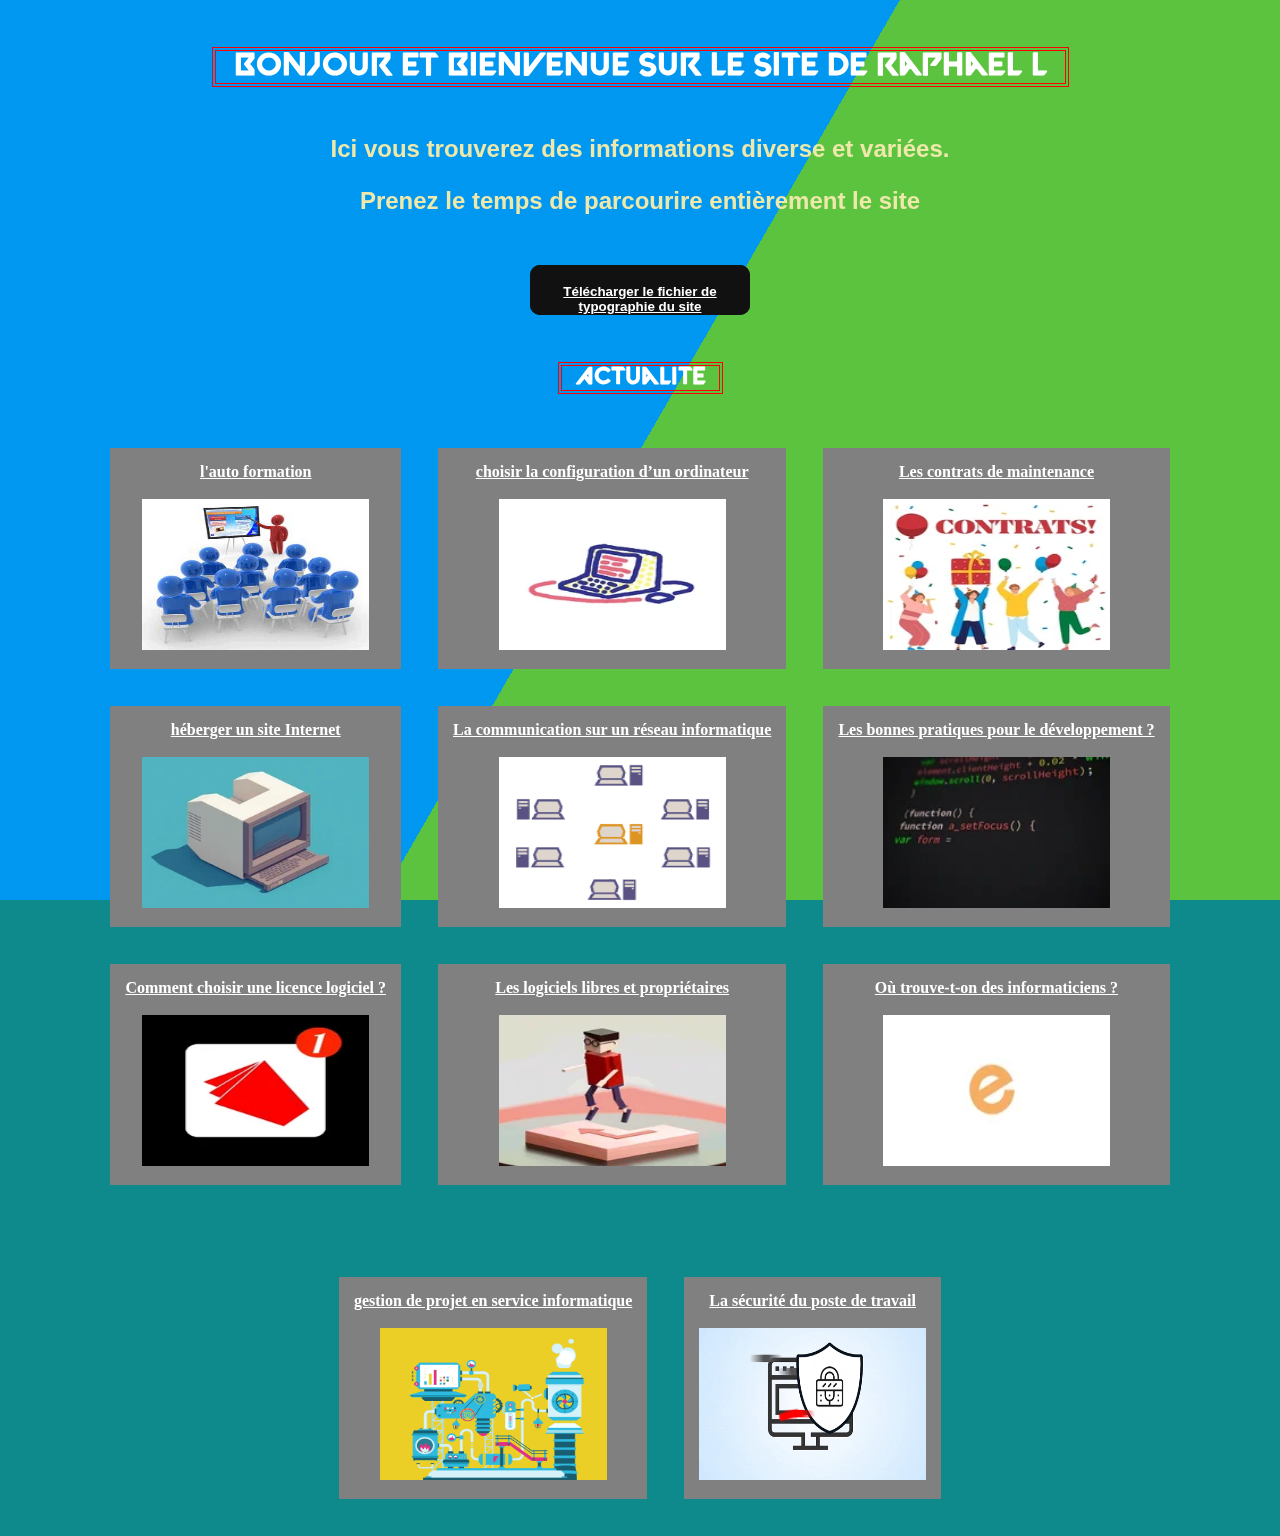
<file: index.html>
<!DOCTYPE html>
<html>
    <head>
        <meta charset="utf-8" />
        <link rel="stylesheet" href="article/css/style.css" />
        <title>BLOG Informatique BTS SIO</title>
    </head>
    <body>
        <div class="progress" style="width: 58.6783%;"></div>
        
        <h1 class="styletextevalorant"><span style="border: 4px double red;">&nbsp; Bonjour et bienvenue sur le site de Raphael L &nbsp; <br></span></h1>
 
    

    <h2><p>Ici vous trouverez des informations diverse et variées.</p>
        <p>Prenez le temps de parcourire entièrement le site </p>
       
      
  <!--bouton-->

  <w class="bouton">  <button class="glow-on-hover" type="button"><p><a href="./article/css/font/valorant/valorant (1).zip" download="valorant.zip"><h4 classe = "styletextevalorant"><k classe = "textebouton"> Télécharger le fichier de typographie du site </k></h4><a class="bouton" target="_blank"></a> </a></p></button>   </w>

 
  <!-- liste actu blog -->
       
  

 <h2 class="styletextevalorant"><span style="border: 4px double red;">&nbsp; Actualite &nbsp; <br></span></h2>


    <table class="textecases" cellpadding="15" cellspacing="10">
        <tr>
           <th> </div><a href="./article/pages/Auto formation.html" target="_blank">l'auto formation <br><br> <img class="imagecases" src="./img/autoformation.jpg" alt="Comment s’auto-former, ou comment réaliser une recherche efficace ?" /></a>  <div class="position"></div></th>
           <th> </div><a href="./article/pages/configuration d’un ordinateur.html" target="_blank">choisir la configuration d’un ordinateur <br><br> <img class="imagecases" src="./img/configuration d’un ordinateur.jpg" alt="Comment choisir la configuration d’un ordinateur ?" /></a>  <div class="position"></div></th>
           <th> </div><a href="./article/pages/Les contrats de maintenance.html" target="_blank">Les contrats de maintenance<br><br> <img class="imagecases" src="./img/Les contrats de maintenance.jpg" alt="Les contrats de maintenance" /></a>  <div class="position"></div></th>
        </tr>
        <tr>
          <th> </div><a href="./article/pages/Comment héberger un site Internet.html" target="_blank">héberger un site Internet<br><br> <img class="imagecases" src="./img/héberger des sites internet.png" alt="héberger un site Internet" /></a>  <div class="position"></div></th>
          <th> </div><a href="./article/pages/La communication sur un réseau informatique.html" target="_blank">La communication sur un réseau informatique<br><br> <img class="imagecases" src="./img/La communication sur un réseau informatique.gif" alt="Les bonnes pratiques pour le développement ?" /></a>  <div class="position"></div></th>
          <th> </div><a href="./article/pages/Les bonnes pratiques pour le développement.html" target="_blank">Les bonnes pratiques pour le développement ?<br><br> <img class="imagecases" src="./img/Les bonnes pratiques pour le développement.gif" alt="Les bonnes pratiques pour le développement" /></a>  <div class="position"></div></th>
        </tr>
        <tr>
          <th> </div><a href="./article/pages/Comment choisir une licence logiciel.html" target="_blank">Comment choisir une licence logiciel ?<br><br> <img class="imagecases" src="./img/choisir une licence logiciel.gif" alt="Comment choisir une licence logiciel ?" /></a>  <div class="position"></div></th> 
          <th> </div><a href="./article/pages/Les logiciels libres et propriétaires.html" target="_blank">Les logiciels libres et propriétaires<br><br> <img class="imagecases" src="./img/les logiciels libre et propriétaire.gif" alt="Les logiciels libres et propriétaires" /></a>  <div class="position"></div></th>          
          <th> </div><a href="./article/pages/Où trouve-t-on des informaticiens .html" target="_blank">Où trouve-t-on des informaticiens ?<br><br> <img class="imagecases" src="./img/Où trouve-t-on des informaticiens .gif" alt="Où trouve-t-on des informaticiens ?" /></a>  <div class="position"></div></th>
        </tr>
     </table>

     <table class="textecases" cellpadding="15" cellspacing="10">
     <g class="casecentrer"><tr>
      <th> </div><a href="./article/pages/Pourquoi faire de la gestion de projet dans un service informatique.hyml.html" target="_blank">gestion de projet en service informatique<br><br> <img class="imagecases" src="./img/gestion de projet.gif" alt="Pourquoi faire de la gestion de projet dans un service informatique ?" /></a>  <div class="position"></div></th>
      <th> </div><a href="./article/pages/La sécurité du poste de travail.html" target="_blank">La sécurité du poste de travail <br><br> <img class="imagecases" src="./img/La sécurité du poste de travail.gif" alt="La sécurité du poste de travail " /></a>  <div class="position"></div></th>
      </tr>
    </g>
      </table>







<!--background-->

     <div class="bg"></div>
     <div class="bg bg2"></div>
     <div class="bg bg3"></div>
     <div class="content">
     </div>







        </body>
</html>
</file>
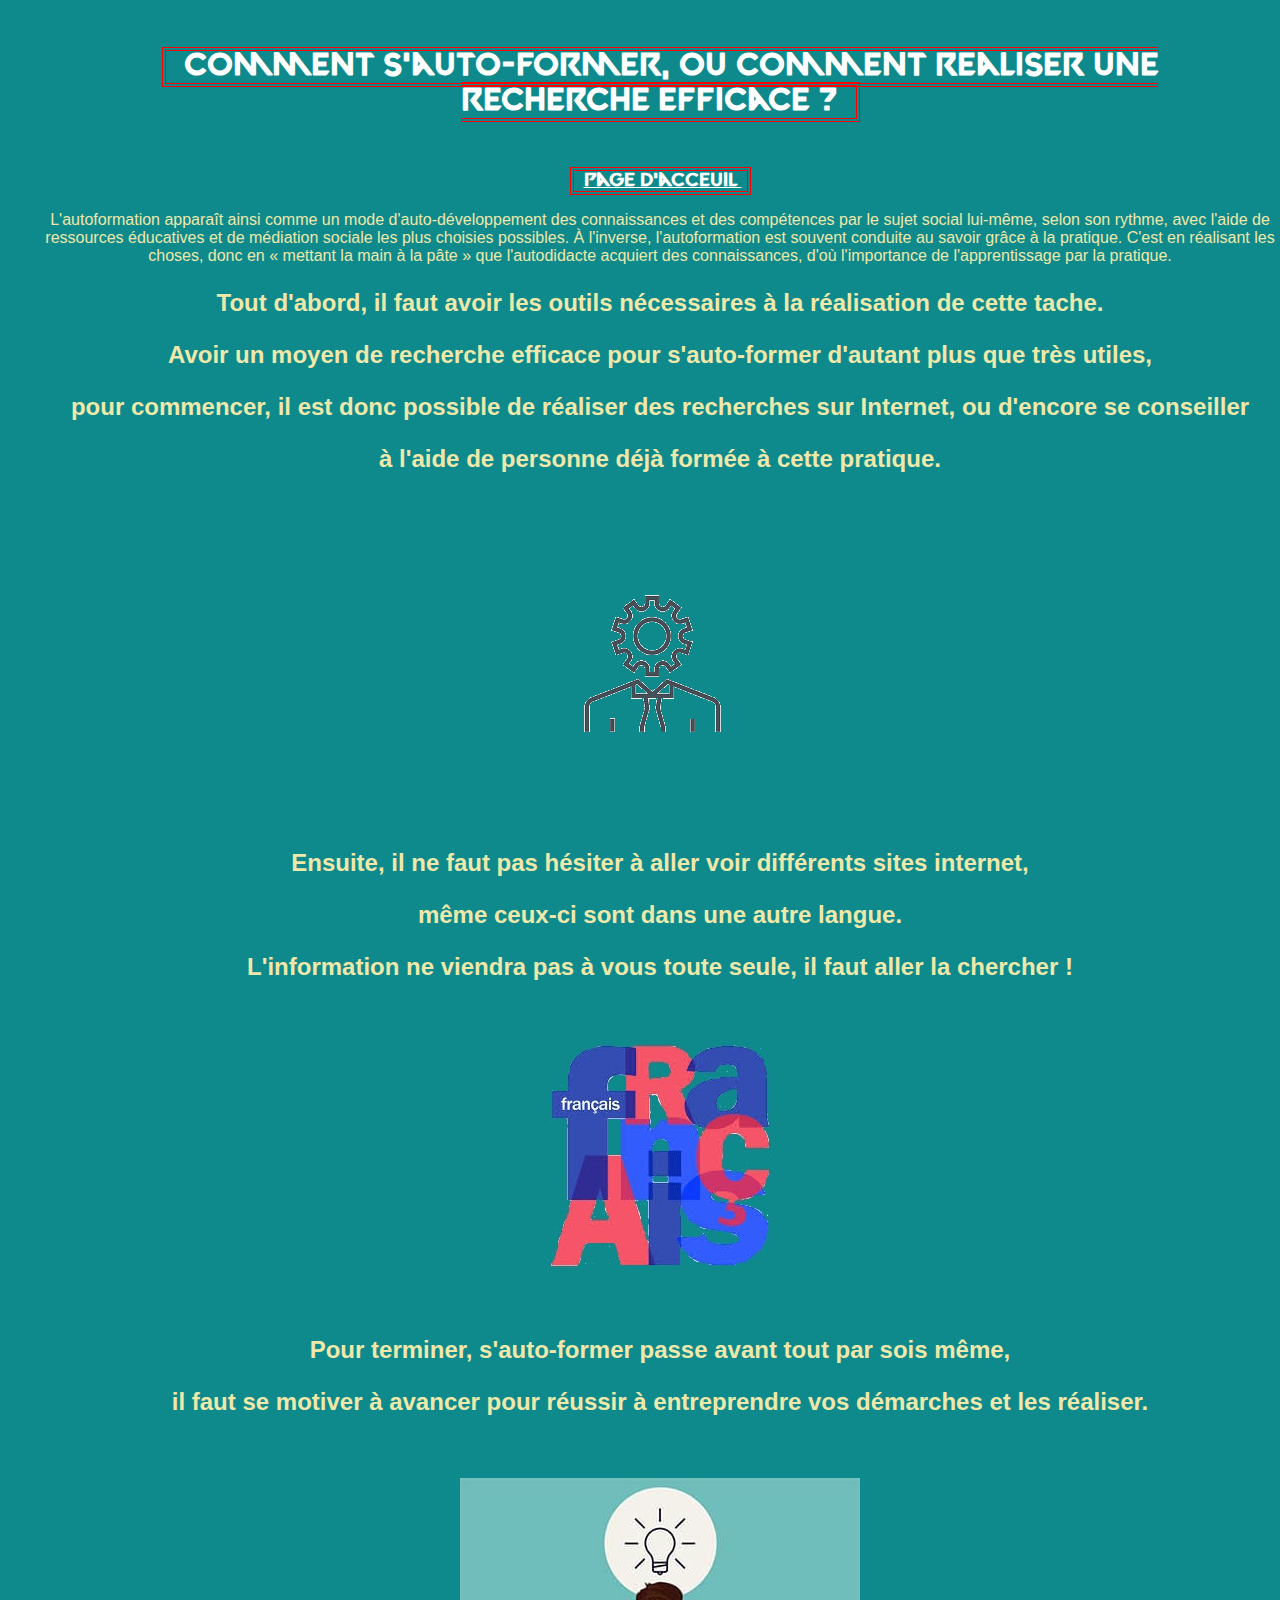
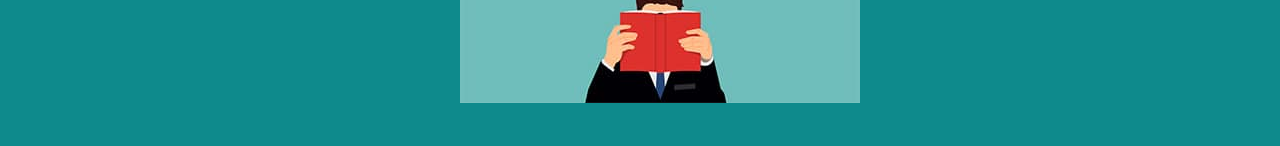
<file: article/pages/Auto formation.html>
<!DOCTYPE html>
<html lang="en">
<head>
    <meta charset="UTF-8">
    <meta http-equiv="X-UA-Compatible" content="IE=edge">
    <meta name="viewport" content="width=device-width, initial-scale=1.0">
    <link rel="stylesheet" href="../css/style.css"/>
    <title>Comment s’auto-former, ou comment réaliser une recherche efficace ?</title>
</head>
<body>
<ul class="background">

    

    <h1 class="styletextevalorant"><span style="border: 4px double red;">&nbsp; Comment s’auto-former, ou comment realiser une recherche efficace ? &nbsp; <br></span></h1>
    
    <h3 class="styletextevalorant"><span style="border: 4px double red;">&nbsp; <a href="../../index.html" target="_blank">page d'acceuil </a> &nbsp; <br></span></h3>


    <p><j class="courttexteformation">L'autoformation apparaît ainsi comme un mode d'auto-développement des connaissances et 
    des compétences par le sujet social lui-même,
    selon son rythme, avec l'aide de ressources éducatives et de médiation sociale les plus choisies possibles.
    À l'inverse, l'autoformation est souvent conduite au savoir grâce à la pratique. C'est en réalisant les choses,
    donc en « mettant la main à la pâte » que l'autodidacte acquiert des connaissances,
    d'où l'importance de l'apprentissage par la pratique.</j></p>



    <h2 class="texte_auto-formation"><p><j class="texteformation">Tout d'abord, il faut avoir les outils nécessaires à la réalisation de cette tache.</j></p>
        <p><j class="texteformation">Avoir un moyen de recherche efficace pour s'auto-former d'autant plus que très utiles, </j></p>
        <p><j class="texteformation">pour commencer, il est donc possible de réaliser des recherches sur Internet, ou d'encore se conseiller</j></p>
        <p><j class="texteformation">à l'aide de personne déjà formée à cette pratique.</j></p>

        <img class="autoformation" src="../../img/autoformation_image1.png" />

        <p><j class="texteformation">Ensuite, il ne faut pas hésiter à aller voir différents sites internet,</j></p>
        <p><j class="texteformation">même ceux-ci sont dans une autre langue.</j></p>
        <p><j class="texteformation">L'information ne viendra pas à vous toute seule, il faut aller la chercher !</j></p>

        <img class="autoformation" src="../../img/autoformation_image2.png" />

        <p><j class="texteformation">Pour terminer, s'auto-former passe avant tout par sois même,</j></p>
        <p><j class="texteformation">il faut se motiver à avancer pour réussir à entreprendre vos démarches et les réaliser.</j></p>

        <img class="autoformation" src="../../img/autoformation_image3.png" />

    </h2>    



    



</body>
</html>
</file>
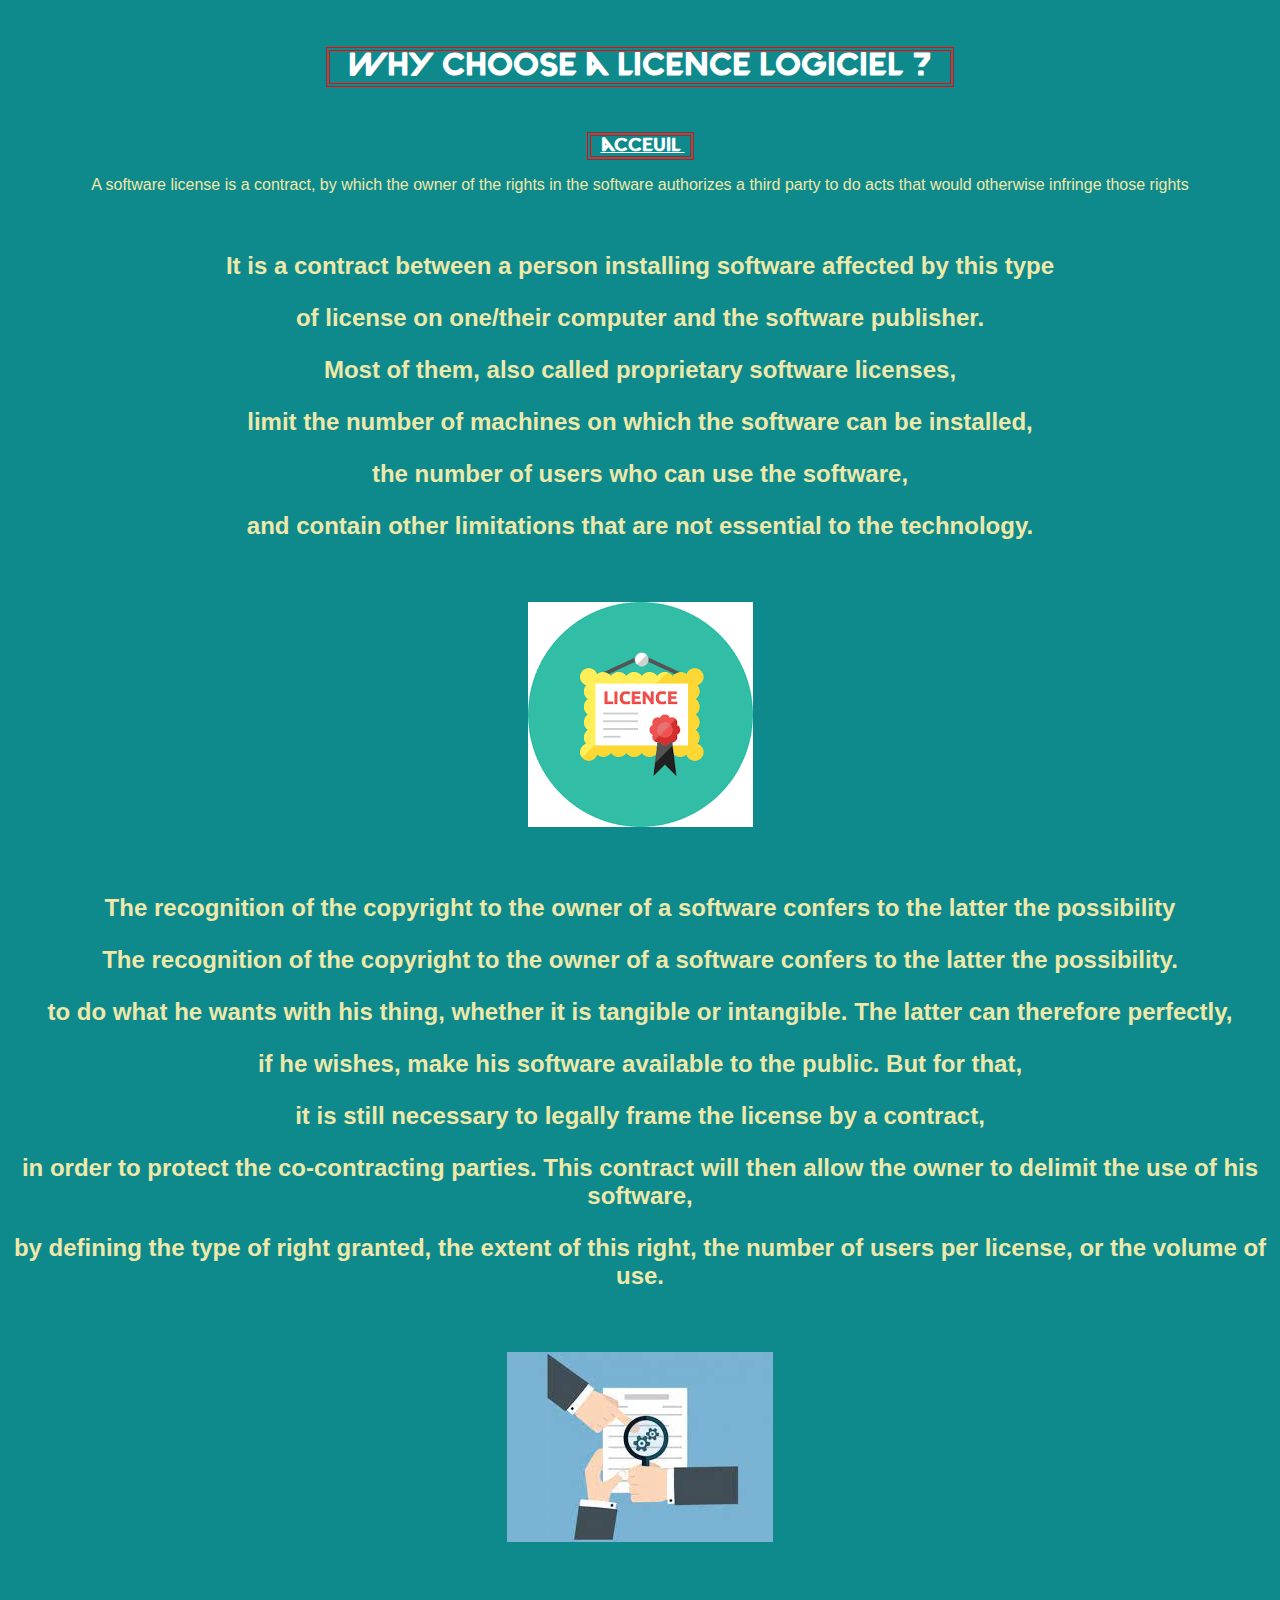
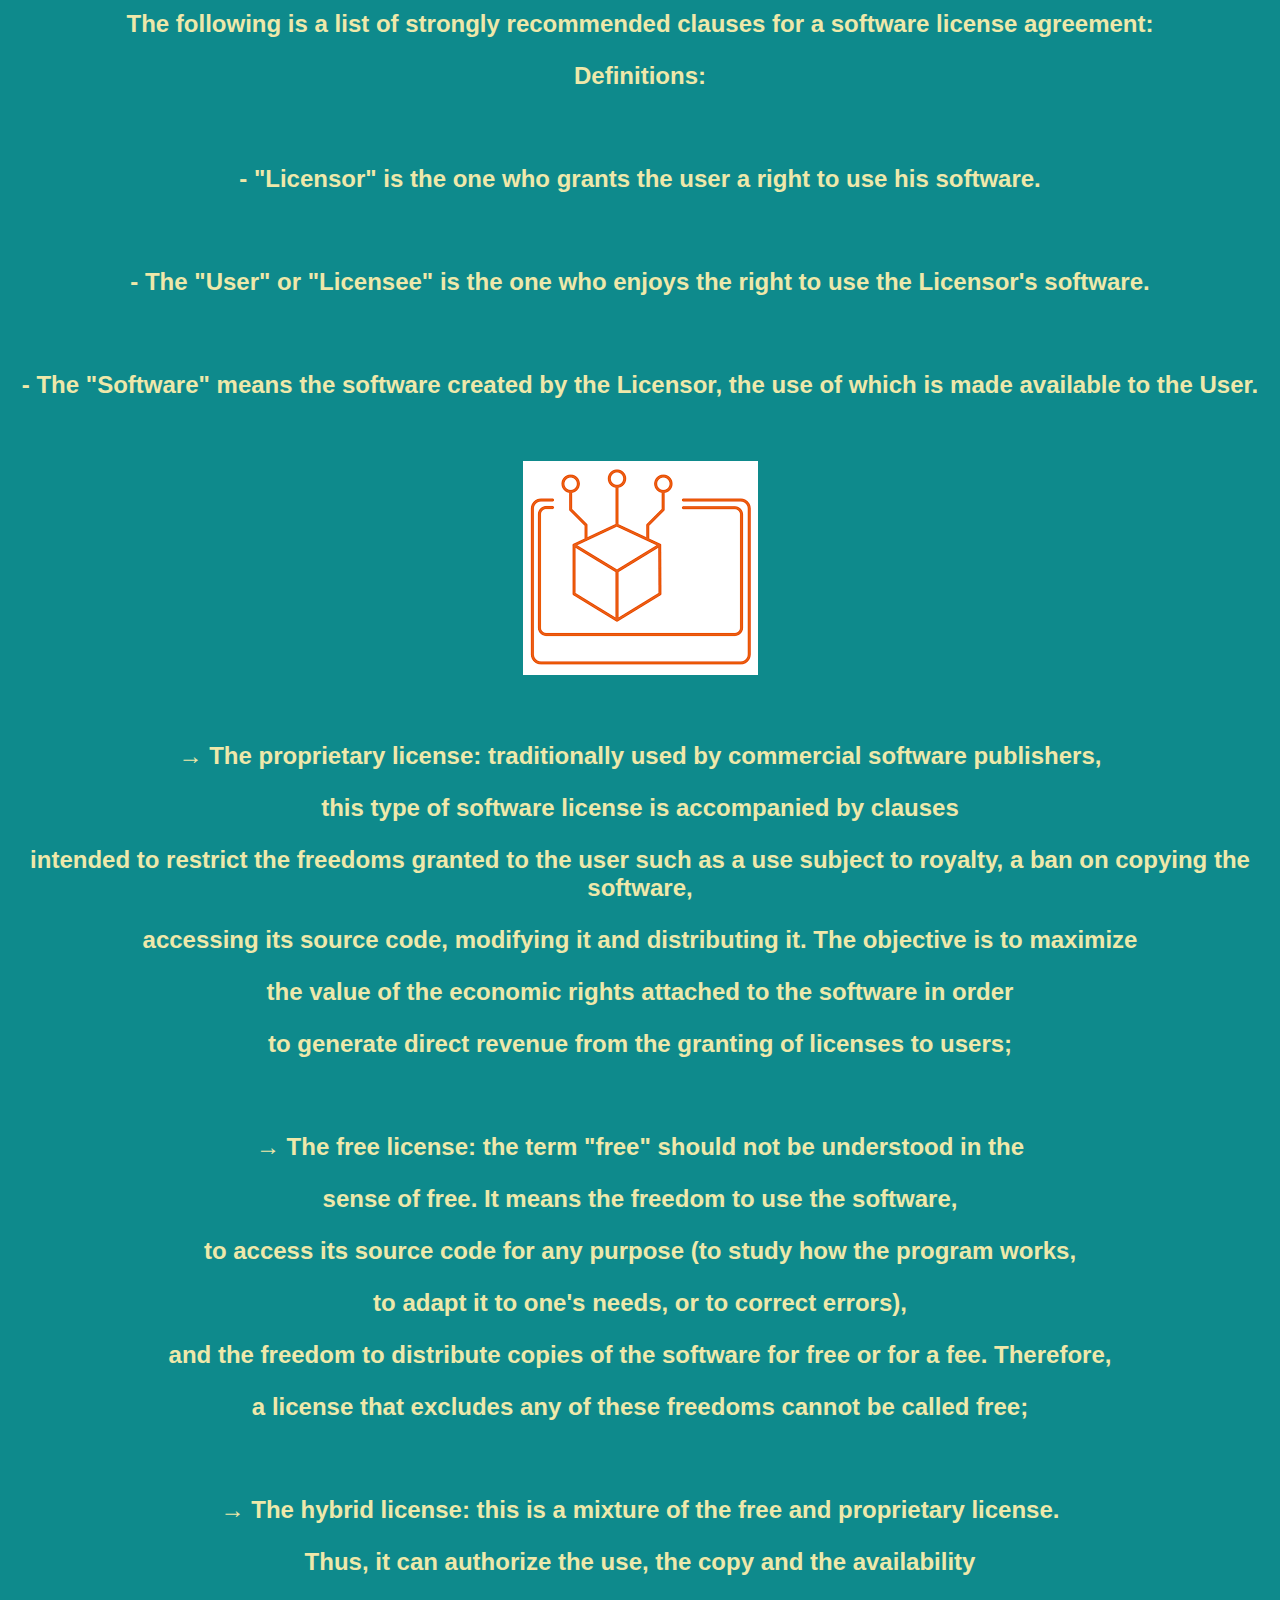
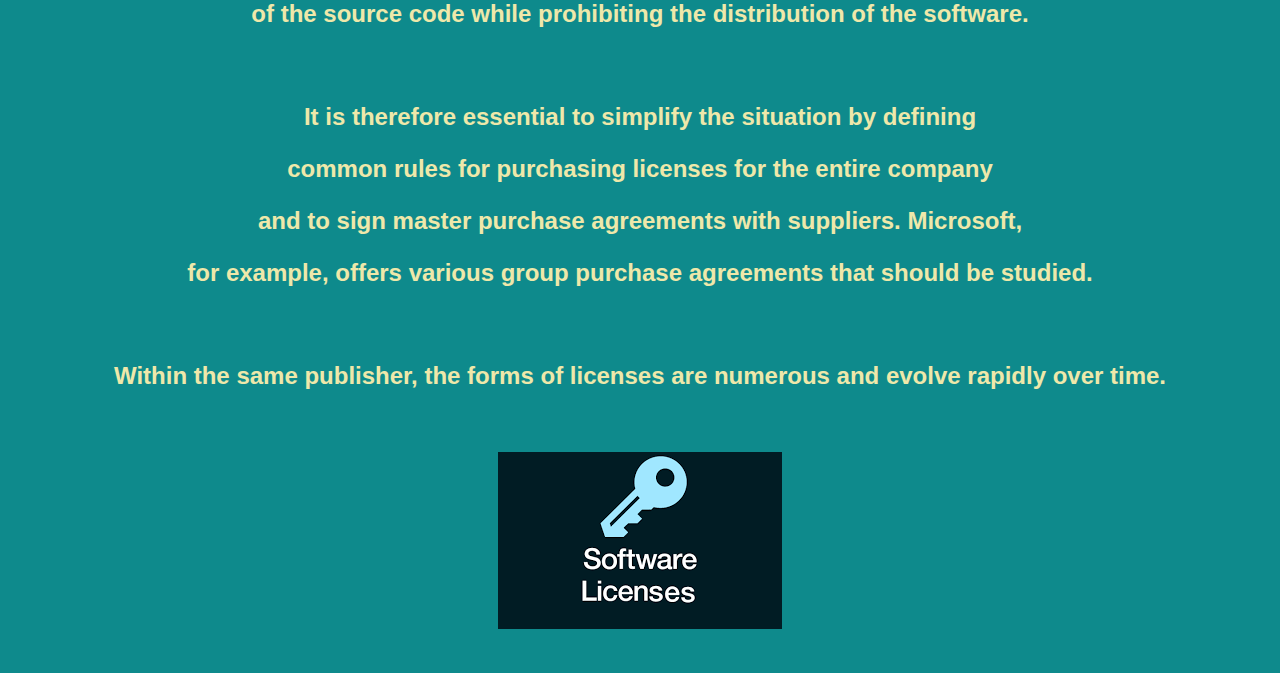
<file: article/pages/Comment choisir une licence logiciel.html>
<!DOCTYPE html>
<html lang="en">
<head>
    <meta charset="UTF-8">
    <meta http-equiv="X-UA-Compatible" content="IE=edge">
    <meta name="viewport" content="width=device-width, initial-scale=1.0">
    <link rel="stylesheet" href="../css/style.css"/>
    <title>Comment choisir une licence logiciel ?</title>
</head>
<body>
    

    <h1 class="styletextevalorant"><span style="border: 4px double red;">&nbsp; why choose a licence logiciel ? &nbsp; <br></span></h1>
    
    <h3 class="styletextevalorant"><span style="border: 4px double red;">&nbsp; <a href="../../index.html" target="_blank">acceuil </a> &nbsp; <br></span></h3>
   
   
   
   
   
    <p><j class="courttexteformation">A software license is a contract, 
        by which the owner of the rights in the software authorizes a 
        third party to do acts that would otherwise infringe those rights</j></p><br>
    
    
    
        <h2 class="texte_auto-formation"><p><j class="texteformation">It is a contract between a person installing software affected by this type</j></p>
            <p><j class="texteformation">of license on one/their computer and the software publisher. </j></p>
            <p><j class="texteformation">Most of them, also called proprietary software licenses, </j></p>
            <p><j class="texteformation">limit the number of machines on which the software can be installed,</j></p>
            <p><j class="texteformation">the number of users who can use the software, </j></p>
            <p><j class="texteformation">and contain other limitations that are not essential to the technology.</j></p>
    
            <img class="autoformation" src="../../img/licence.png" />
    
            <p><j class="texteformation">The recognition of the copyright to the owner of a software confers to the latter the possibility</j></p>
            <p><j class="texteformation">The recognition of the copyright to the owner of a software confers to the latter the possibility.</j></p>
            <p><j class="texteformation">to do what he wants with his thing, whether it is tangible or intangible. The latter can therefore perfectly,</j></p>
            <p><j class="texteformation">if he wishes, make his software available to the public. But for that, </j></p>
            <p><j class="texteformation">it is still necessary to legally frame the license by a contract,</j></p>
            <p><j class="texteformation">in order to protect the co-contracting parties. This contract will then allow the owner to delimit the use of his software,</j></p>
            <p><j class="texteformation"> by defining the type of right granted, the extent of this right, the number of users per license, or the volume of use.</j></p>


            <img class="autoformation" src="../../img/licence2.jfif" />
    
            <p><j class="texteformation">The following is a list of strongly recommended clauses for a software license agreement:</j></p>
            <p><j class="texteformation">Definitions:</j></p>
            <br>
            <p><j class="texteformation">- "Licensor" is the one who grants the user a right to use his software.</j></p>
            <br>
            <p><j class="texteformation">- The "User" or "Licensee" is the one who enjoys the right to use the Licensor's software.</j></p>
            <br>
            <p><j class="texteformation">- The "Software" means the software created by the Licensor, the use of which is made available to the User.</j></p>


            <img class="autoformation" src="../../img/licence3.png" />
    
            
            <p><j class="texteformation">→	The proprietary license: traditionally used by commercial software 	publishers,</j></p>
            <p><j class="texteformation">this type of software license is accompanied by clauses </j></p>
            <p><j class="texteformation">intended to restrict the freedoms granted to the user such as a use subject to royalty, a ban on copying the software,</j></p>
            <p><j class="texteformation">accessing its source code, modifying it and distributing it. The objective is to maximize </j></p>
            <p><j class="texteformation">the value of the economic rights attached to the software in order </j></p>
            <p><j class="texteformation">to	generate direct revenue from the granting of licenses to users;</j></p>
            <br>
            <p><j class="texteformation">→	The free license: the term "free" should not be understood in the</j></p>
            <p><j class="texteformation">sense of free. It means the freedom to use the software, </j></p>
            <p><j class="texteformation">to access its source code for any purpose (to study how the program works,</j></p>
            <p><j class="texteformation"> to adapt it to one's needs, or to correct errors), </j></p>
            <p><j class="texteformation">and the freedom to distribute copies of the software for free or for a fee. Therefore,</j></p>
            <p><j class="texteformation"> a license that excludes any of these freedoms cannot be called free;</j></p>
            <br>
            <p><j class="texteformation">→	The hybrid license: this is a mixture of the free and proprietary license.</j></p>
            <p><j class="texteformation"> Thus, it can authorize the use, the copy and the availability </j></p>
            <p><j class="texteformation">of the source code while prohibiting the distribution of the software.</j></p>
            <br>
            <p><j class="texteformation">It is therefore essential to simplify the situation by defining</j></p>
            <p><j class="texteformation"> common rules for purchasing licenses for the entire company</j></p>
            <p><j class="texteformation">and to sign master purchase agreements with suppliers. Microsoft,</j></p>
            <p><j class="texteformation"> for example, offers various group purchase agreements that should be studied.</j></p>
            <br>
            <p><j class="texteformation">Within the same publisher, the forms of licenses are numerous and evolve rapidly over time.</j></p>
            
            <img class="autoformation" src="../../img/licence4.png" />
            
             




        </h2>    
    
    
    
        




         
        
        
        







    
    
    
</body>
</html>
</file>
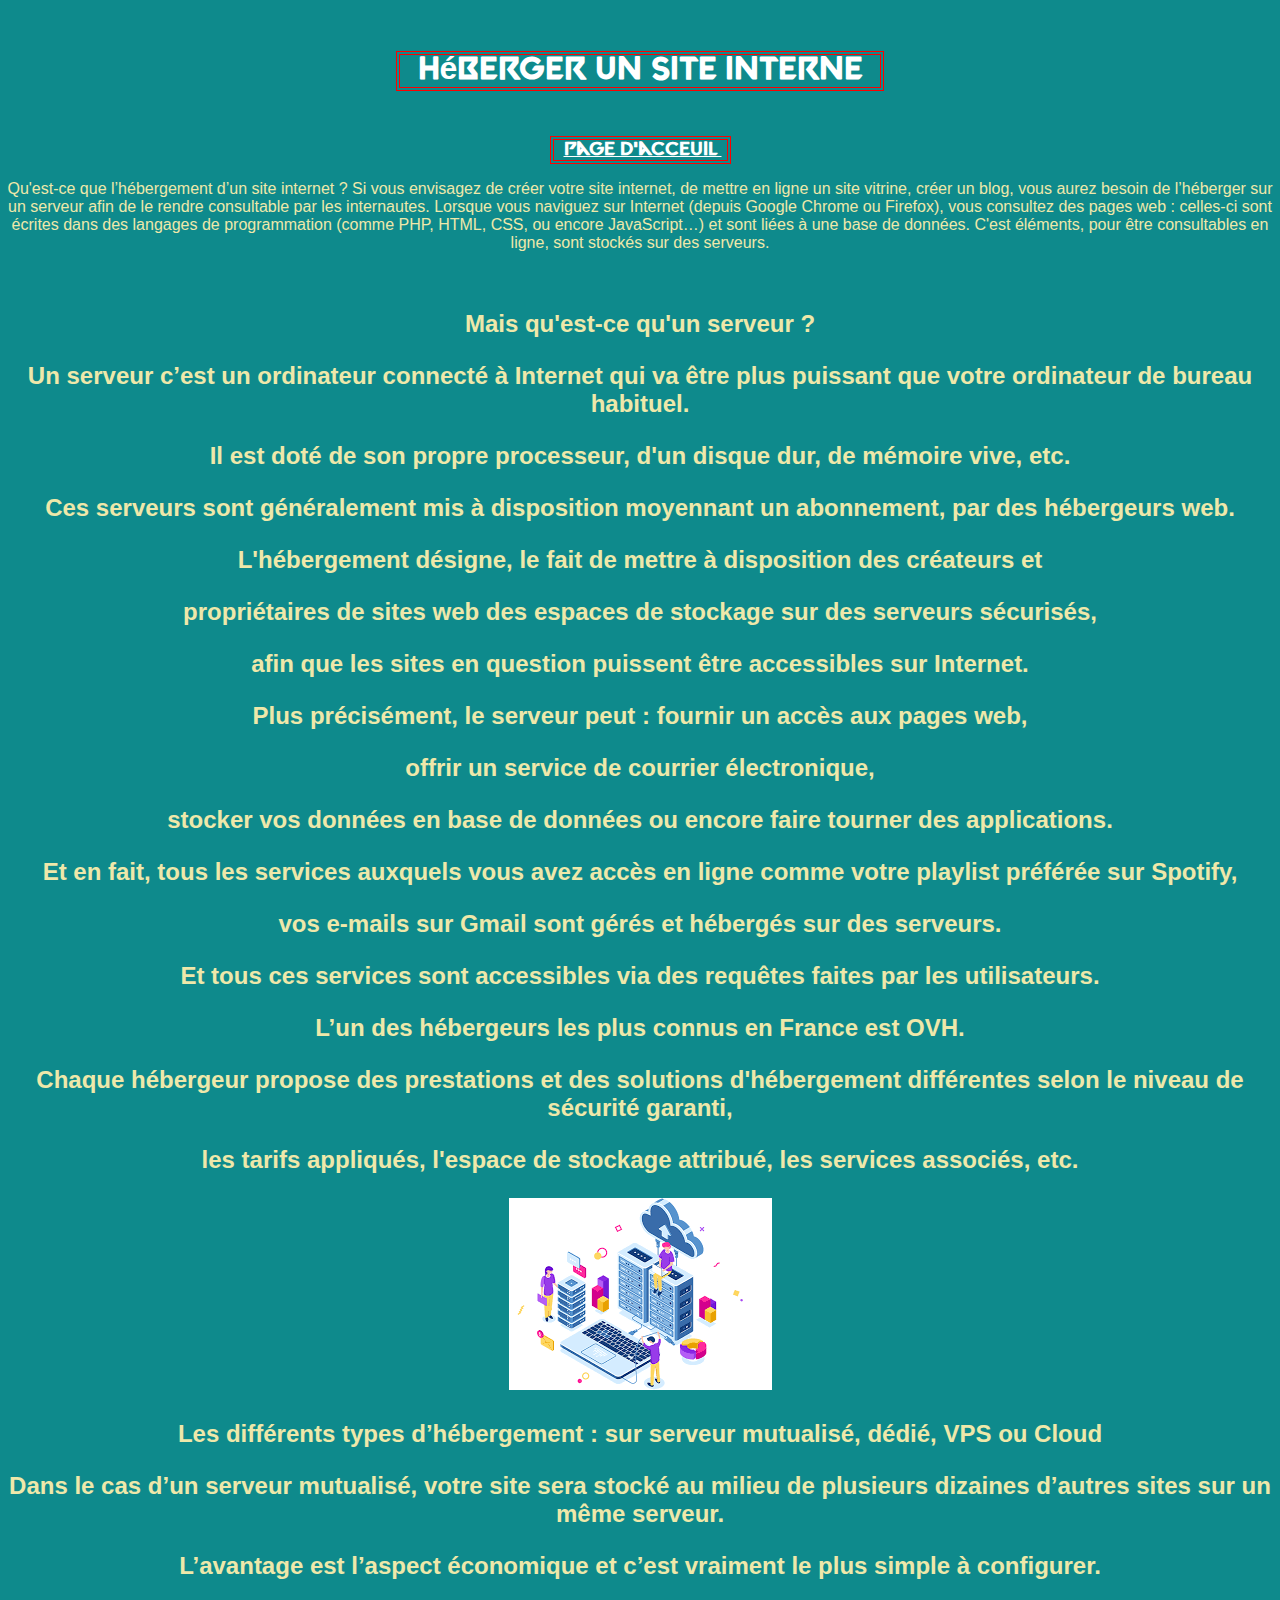
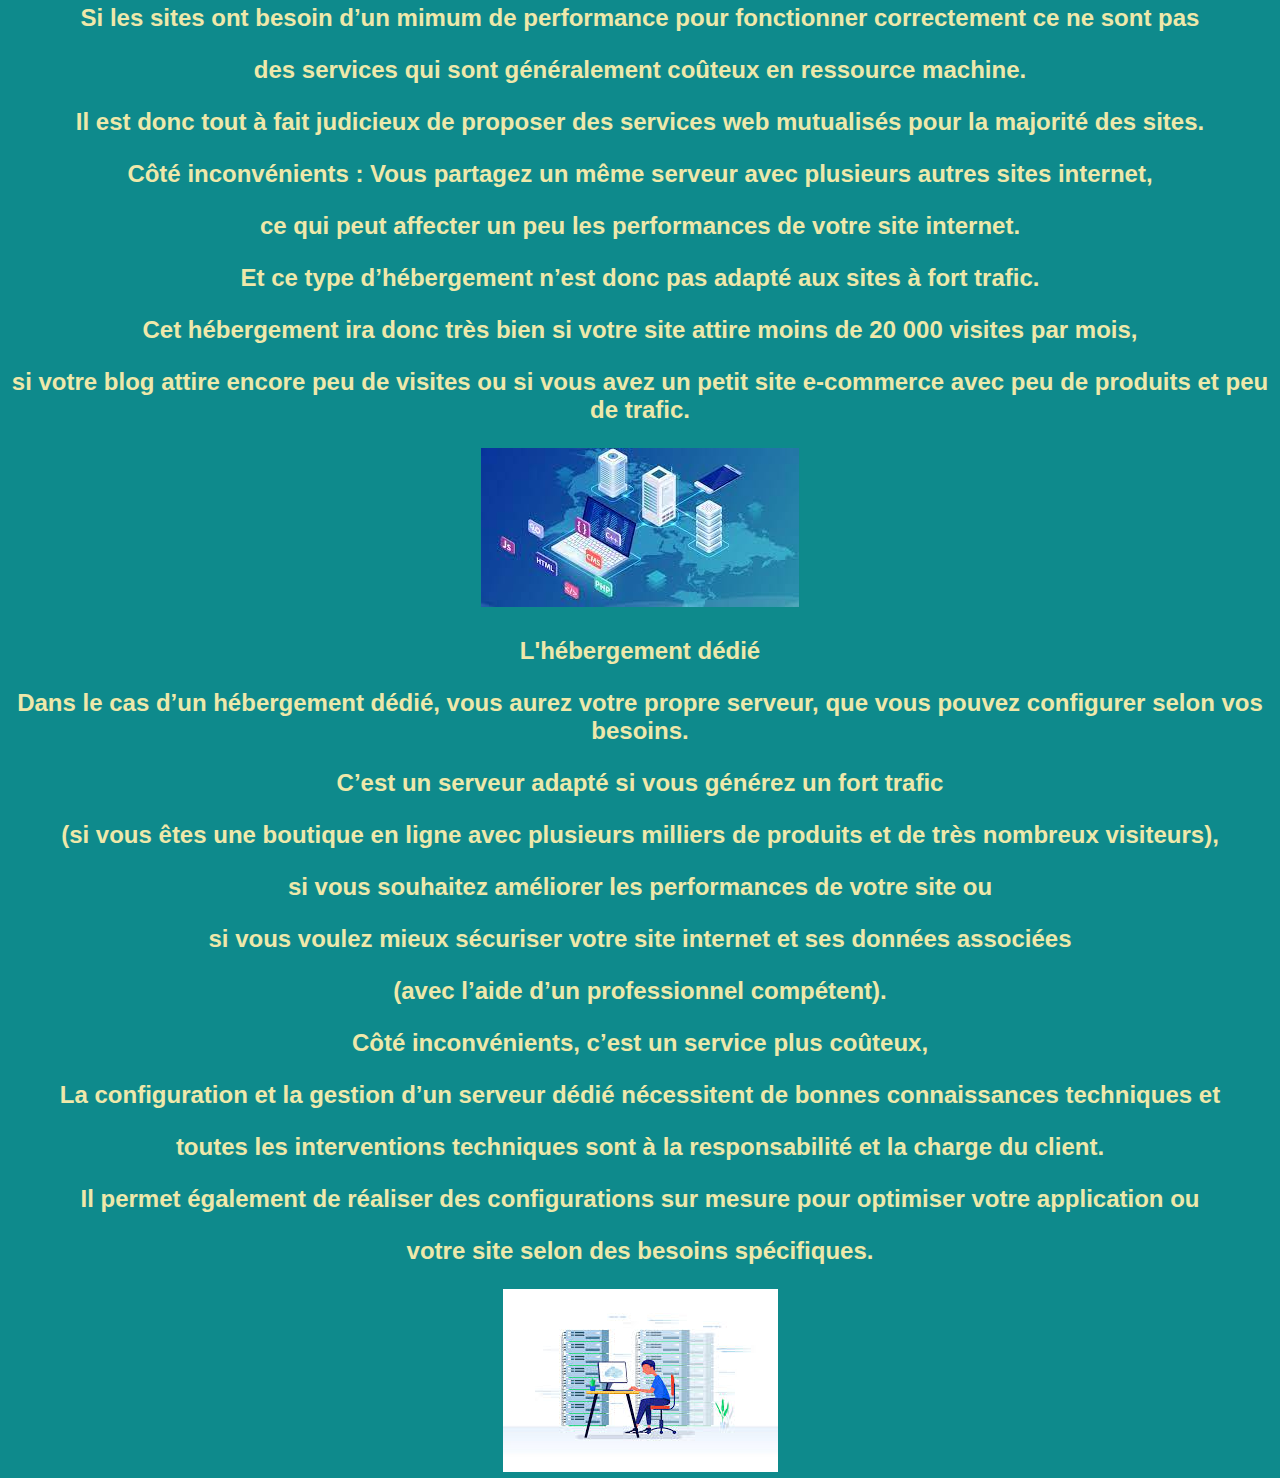
<file: article/pages/Comment héberger un site Internet.html>
<!DOCTYPE html>
<html lang="en">
<head>
    <meta charset="UTF-8">
    <meta http-equiv="X-UA-Compatible" content="IE=edge">
    <meta name="viewport" content="width=device-width, initial-scale=1.0">
    <link rel="stylesheet" href="../css/style.css"/>
    <title>Comment héberger un site Internet?</title>
</head>
<body>
    

    <h1 class="styletextevalorant"><span style="border: 4px double red;">&nbsp;  héberger un site Interne &nbsp; <br></span></h1>
    
    <h3 class="styletextevalorant"><span style="border: 4px double red;">&nbsp; <a href="../../index.html" target="_blank">page d'acceuil </a> &nbsp; <br></span></h3>

    <p><j class="courttexteformation">Qu'est-ce que l’hébergement d’un site internet ?


        Si vous envisagez de créer votre site internet, 
        de mettre en ligne un site vitrine, créer un blog,
         vous aurez besoin de l’héberger sur un serveur afin de le rendre consultable par les internautes.
        
        Lorsque vous naviguez sur Internet (depuis Google Chrome ou Firefox), 
        vous consultez des pages web : celles-ci sont écrites dans des langages de programmation
         (comme PHP, HTML, CSS, ou encore JavaScript…) et sont liées à une base de données. 
        C'est éléments, pour être consultables en ligne, sont stockés sur des serveurs. </j></p>
   
       <br>
    
        <h2 class="texte_auto-formation"><p><j class="texteconfiguration">Mais qu'est-ce qu'un serveur ?</j></p>
            <p><j class="texteconfiguration">Un serveur c’est un ordinateur connecté à Internet qui va être plus puissant que votre ordinateur de bureau habituel. </j></p>
            <p><j class="texteconfiguration">Il est doté de son propre processeur, d'un disque dur, de mémoire vive, etc. </j></p>
            <p><j class="texteconfiguration">Ces serveurs sont généralement mis à disposition moyennant un abonnement, par des hébergeurs web.</j></p>
            
            <p><j class="texteconfiguration"> L'hébergement désigne, le fait de mettre à disposition des créateurs et</j></p>
            <p><j class="texteconfiguration"> propriétaires de sites web des espaces de stockage sur des serveurs sécurisés,</j></p>
            <p><j class="texteconfiguration"> afin que les sites en question puissent être accessibles sur Internet.</j></p>
            <p><j class="texteconfiguration"> Plus précisément, le serveur peut : fournir un accès aux pages web, </j></p>
            <p><j class="texteconfiguration"> offrir un service de courrier électronique, </j></p>
            <p><j class="texteconfiguration"> stocker vos données en base de données ou encore faire tourner des applications.</j></p>
            <p><j class="texteconfiguration"> Et en fait, tous les services auxquels vous avez accès en ligne comme votre playlist préférée sur Spotify, </j></p>
            <p><j class="texteconfiguration"> vos e-mails sur Gmail sont gérés et hébergés sur des serveurs.</j></p>
            <p><j class="texteconfiguration"> Et tous ces services sont accessibles via des requêtes faites par les utilisateurs.</j></p>
            <p><j class="texteconfiguration"> L’un des hébergeurs les plus connus en France est OVH. </j></p>
            <p><j class="texteconfiguration"> Chaque hébergeur propose des prestations et des solutions d'hébergement différentes selon le niveau de sécurité garanti,</j></p>
            <p><j class="texteconfiguration"> les tarifs appliqués, l'espace de stockage attribué, les services associés, etc.</j></p>


       

            <img class="autoconfiguration" src="../../img/hébergement internet.png" />
    

    
            <p><j class="texteconfiguration">Les différents types d’hébergement : sur serveur mutualisé, dédié, VPS ou Cloud</j></p>
            <p><j class="texteconfiguration">Dans le cas d’un serveur mutualisé, votre site sera stocké au milieu de plusieurs dizaines d’autres sites sur un même serveur. </j></p>
            <p><j class="texteconfiguration">L’avantage est l’aspect économique et c’est vraiment le plus simple à configurer.  </j></p>
            
            <p><j class="texteconfiguration">Si les sites ont besoin d’un mimum de performance pour fonctionner correctement ce ne sont pas </j></p>
            <p><j class="texteconfiguration">des services qui sont généralement coûteux en ressource machine.</j></p>
            <p><j class="texteconfiguration">Il est donc tout à fait judicieux de proposer des services web mutualisés pour la majorité des sites. </j></p>
            <p><j class="texteconfiguration">Côté  inconvénients : Vous partagez un même serveur avec plusieurs autres sites internet,  </j></p>
            <p><j class="texteconfiguration">ce qui peut affecter un peu les performances de votre site internet. </j></p>
            <p><j class="texteconfiguration"> Et ce type d’hébergement n’est donc pas adapté aux sites à fort trafic.</j></p>
            <p><j class="texteconfiguration">Cet hébergement ira donc très bien si votre site attire moins de 20 000 visites par mois,</j></p>
            <p><j class="texteconfiguration"> si votre blog attire encore peu de visites ou si vous avez un petit site e-commerce avec peu de produits et peu de trafic. </j></p>
            
           
    
            <img class="autoconfiguration" src="../../img/hébergement internet2.jfif" />

            <p><j class="texteconfiguration">L'hébergement dédié </j></p>
            <p><j class="texteconfiguration">Dans le cas d’un hébergement dédié, vous aurez votre propre serveur, que vous pouvez configurer selon vos besoins. </j></p>
            <p><j class="texteconfiguration">C’est un serveur adapté si vous générez un fort trafic </j></p>
            <p><j class="texteconfiguration">(si vous êtes une boutique en ligne avec plusieurs milliers de produits et de très nombreux visiteurs),  </j></p>
            <p><j class="texteconfiguration">si vous souhaitez améliorer les performances de votre site ou  </j></p>
            <p><j class="texteconfiguration">si vous voulez mieux sécuriser votre site internet et ses données associées  </j></p>
            <p><j class="texteconfiguration">(avec l’aide d’un professionnel compétent). </j></p>
            <p><j class="texteconfiguration">Côté inconvénients, c’est un service plus coûteux,  </j></p>
            <p><j class="texteconfiguration">La configuration et la gestion d’un serveur dédié nécessitent de bonnes connaissances techniques et  </j></p>
            <p><j class="texteconfiguration">toutes les interventions techniques sont à la responsabilité et la charge du client.</j></p>
            <p><j class="texteconfiguration">Il permet également de réaliser des configurations sur mesure pour optimiser votre application ou </j></p>
            <p><j class="texteconfiguration"> votre site selon des besoins spécifiques. </j></p>

            <img class="autoconfiguration" src="../../img/hébergement internet3.jfif" />


        <br>
        </h2> 
</body>
</html>
</file>
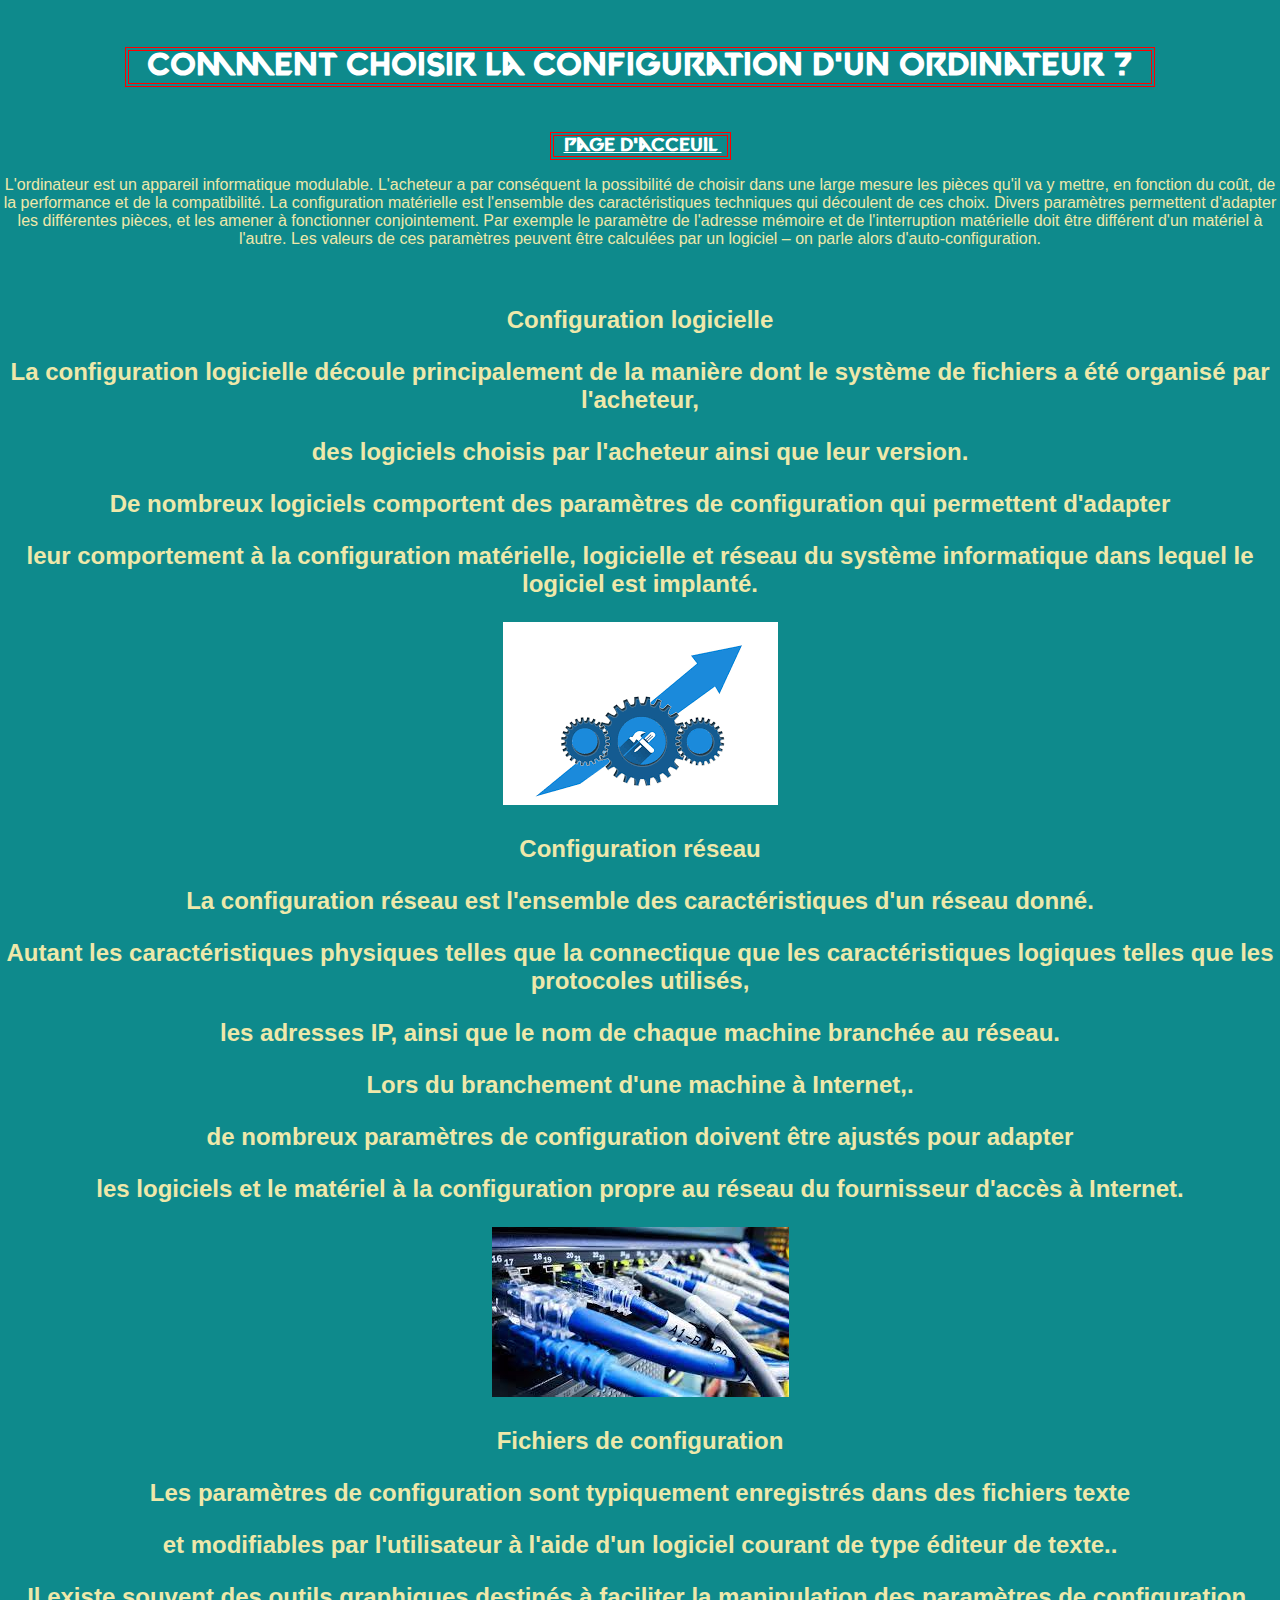
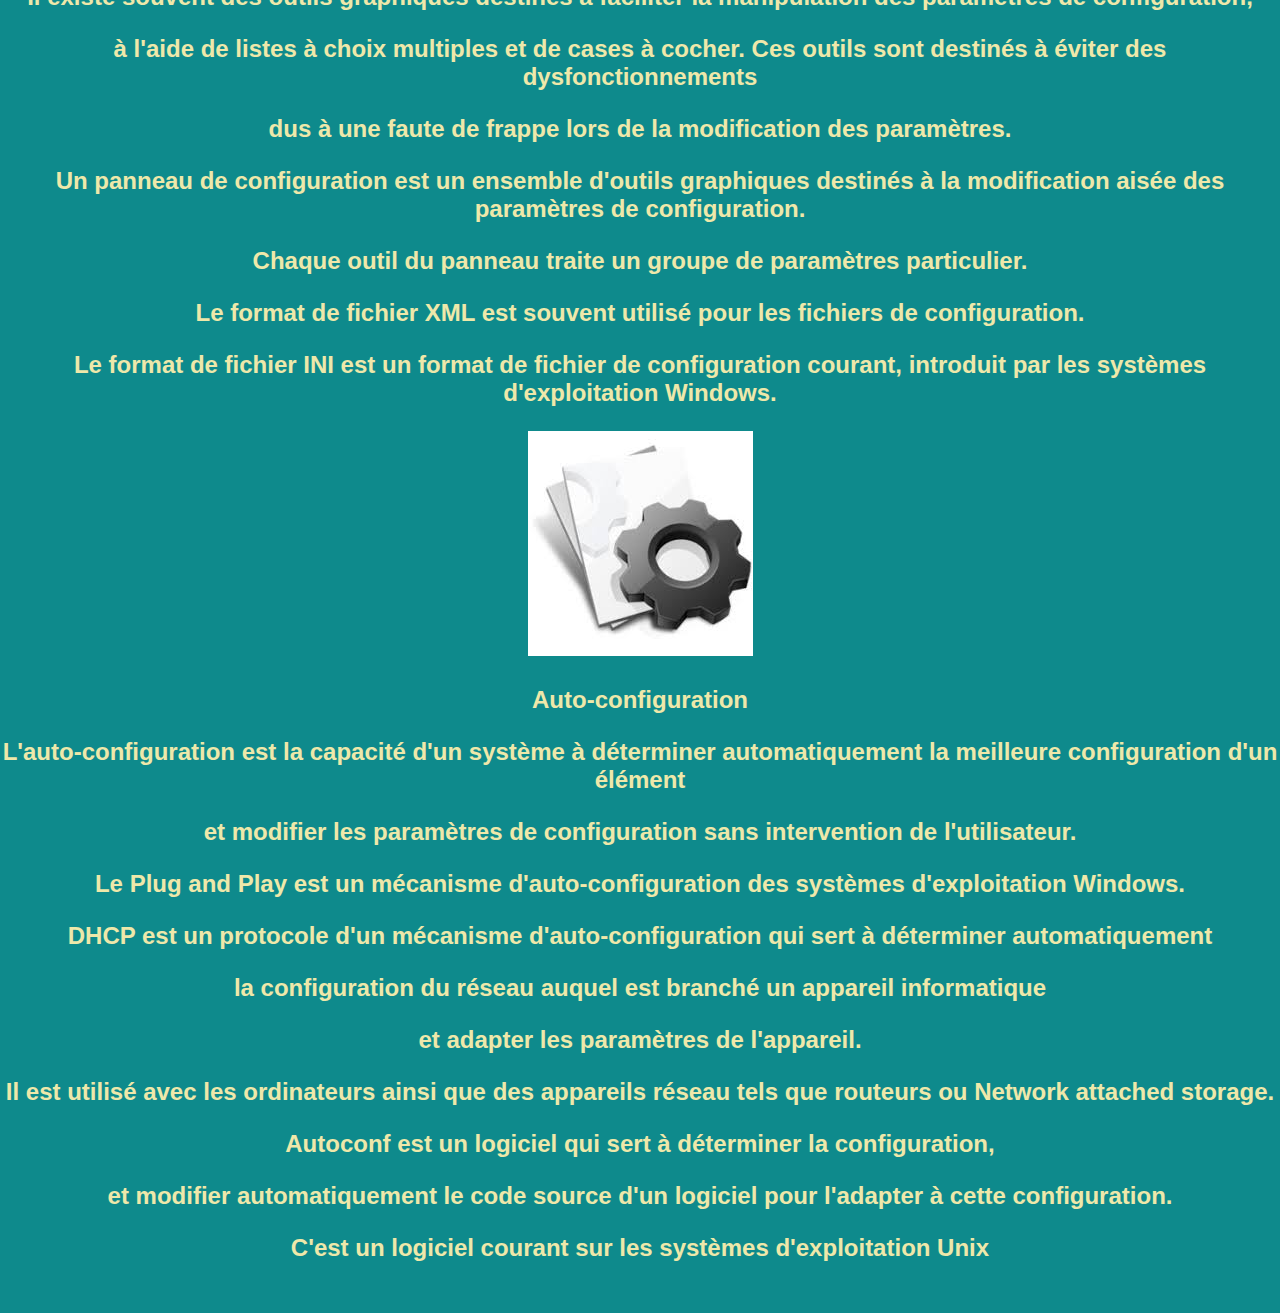
<file: article/pages/configuration d’un ordinateur.html>
<!DOCTYPE html>
<html lang="en">
<head>
    <meta charset="UTF-8">
    <meta http-equiv="X-UA-Compatible" content="IE=edge">
    <meta name="viewport" content="width=device-width, initial-scale=1.0">
    <link rel="stylesheet" href="../css/style.css"/>
    <title>choisir la configuration d’un ordinateur</title>

</head>
<body>

    <h1 class="styletextevalorant"><span style="border: 4px double red;">&nbsp; Comment choisir la configuration d’un ordinateur ? &nbsp; <br></span></h1>
    
    <h3 class="styletextevalorant"><span style="border: 4px double red;">&nbsp; <a href="../../index.html" target="_blank">page d'acceuil </a> &nbsp; <br></span></h3>


    <p><j class="courttexteformation">L'ordinateur est un appareil informatique modulable.
        L'acheteur a par conséquent la possibilité de choisir dans une large mesure les pièces qu'il va y mettre,
        en fonction du coût, de la performance et de la compatibilité. La configuration matérielle est l'ensemble des caractéristiques techniques qui découlent de ces choix.
       
       Divers paramètres permettent d'adapter les différentes pièces, 
       et les amener à fonctionner conjointement. Par exemple le paramètre de l'adresse mémoire et de l'interruption matérielle doit être différent d'un matériel à l'autre. 
       Les valeurs de ces paramètres peuvent être calculées par un logiciel – on parle alors d'auto-configuration.</j></p>
   
       <br>
    
        <h2 class="texte_auto-formation"><p><j class="texteconfiguration">Configuration logicielle</j></p>
            <p><j class="texteconfiguration">La configuration logicielle découle principalement de la manière dont le système de fichiers a été organisé par l'acheteur, </j></p>
            <p><j class="texteconfiguration">des logiciels choisis par l'acheteur ainsi que leur version. </j></p>
            <p><j class="texteconfiguration">De nombreux logiciels comportent des paramètres de configuration qui permettent d'adapter</j></p>
            <p><j class="texteconfiguration"> leur comportement à la configuration matérielle, logicielle et réseau du système informatique dans lequel le logiciel est implanté.</j></p>

            <img class="autoconfiguration" src="../../img/configuration.png" />
    
            <p><j class="texteconfiguration">Configuration réseau </j></p>
          
            <p><j class="texteconfiguration">La configuration réseau est l'ensemble des caractéristiques d'un réseau donné.</j></p>
            <p><j class="texteconfiguration">Autant les caractéristiques physiques telles que la connectique que les caractéristiques logiques telles que les protocoles utilisés,</j></p>
            <p><j class="texteconfiguration">les adresses IP, ainsi que le nom de chaque machine branchée au réseau.</j></p>
            <p><j class="texteconfiguration">Lors du branchement d'une machine à Internet,.</j></p>
            <p><j class="texteconfiguration"> de nombreux paramètres de configuration doivent être ajustés pour adapter</j></p>
            <p><j class="texteconfiguration"> les logiciels et le matériel à la configuration propre au réseau du fournisseur d'accès à Internet.</j></p>


            <img class="autoconfiguration" src="../../img/configuration réseaux.jfif" />


    
            <p><j class="texteconfiguration">Fichiers de configuration</j></p>
            <p><j class="texteconfiguration">Les paramètres de configuration sont typiquement enregistrés dans des fichiers texte </j></p>
            <p><j class="texteconfiguration">et modifiables par l'utilisateur à l'aide d'un logiciel courant de type éditeur de texte..</j></p>
            <p><j class="texteconfiguration">Il existe souvent des outils graphiques destinés à faciliter la manipulation des paramètres de configuration,</j></p>
            <p><j class="texteconfiguration">à l'aide de listes à choix multiples et de cases à cocher. Ces outils sont destinés à éviter des dysfonctionnements</j></p>
            <p><j class="texteconfiguration"> dus à une faute de frappe lors de la modification des paramètres.</j></p>
            <p><j class="texteconfiguration">Un panneau de configuration est un ensemble d'outils graphiques destinés à la modification aisée des paramètres de configuration. </j></p>
            <p><j class="texteconfiguration">Chaque outil du panneau traite un groupe de paramètres particulier.</j></p>
            <p><j class="texteconfiguration">Le format de fichier XML est souvent utilisé pour les fichiers de configuration.</j></p>
            <p><j class="texteconfiguration">Le format de fichier INI est un format de fichier de configuration courant, introduit par les systèmes d'exploitation Windows.</j></p>
    
            <img class="autoconfiguration" src="../../img/fichier de configuration.jfif" />



            <p><j class="texteconfiguration"> Auto-configuration</j></p>
            <p><j class="texteconfiguration"> L'auto-configuration est la capacité d'un système à déterminer automatiquement la meilleure configuration d'un élément</j></p>
            <p><j class="texteconfiguration"> et modifier les paramètres de configuration sans intervention de l'utilisateur.</j></p>
            <p><j class="texteconfiguration"> Le Plug and Play est un mécanisme d'auto-configuration des systèmes d'exploitation Windows.</j></p>
            <p><j class="texteconfiguration"> DHCP est un protocole d'un mécanisme d'auto-configuration qui sert à déterminer automatiquement </j></p>
            <p><j class="texteconfiguration"> la configuration du réseau auquel est branché un appareil informatique</j></p>
            <p><j class="texteconfiguration"> et adapter les paramètres de l'appareil.</j></p>
            <p><j class="texteconfiguration"> Il est utilisé avec les ordinateurs ainsi que des appareils réseau tels que routeurs ou Network attached storage.</j></p>
            <p><j class="texteconfiguration"> Autoconf est un logiciel qui sert à déterminer la configuration, </j></p>
            <p><j class="texteconfiguration">et modifier automatiquement le code source d'un logiciel pour l'adapter à cette configuration. </j></p>
            <p><j class="texteconfiguration"> C'est un logiciel courant sur les systèmes d'exploitation Unix</j></p>


        <br>
        </h2>    
    

</body>
</html>
</file>
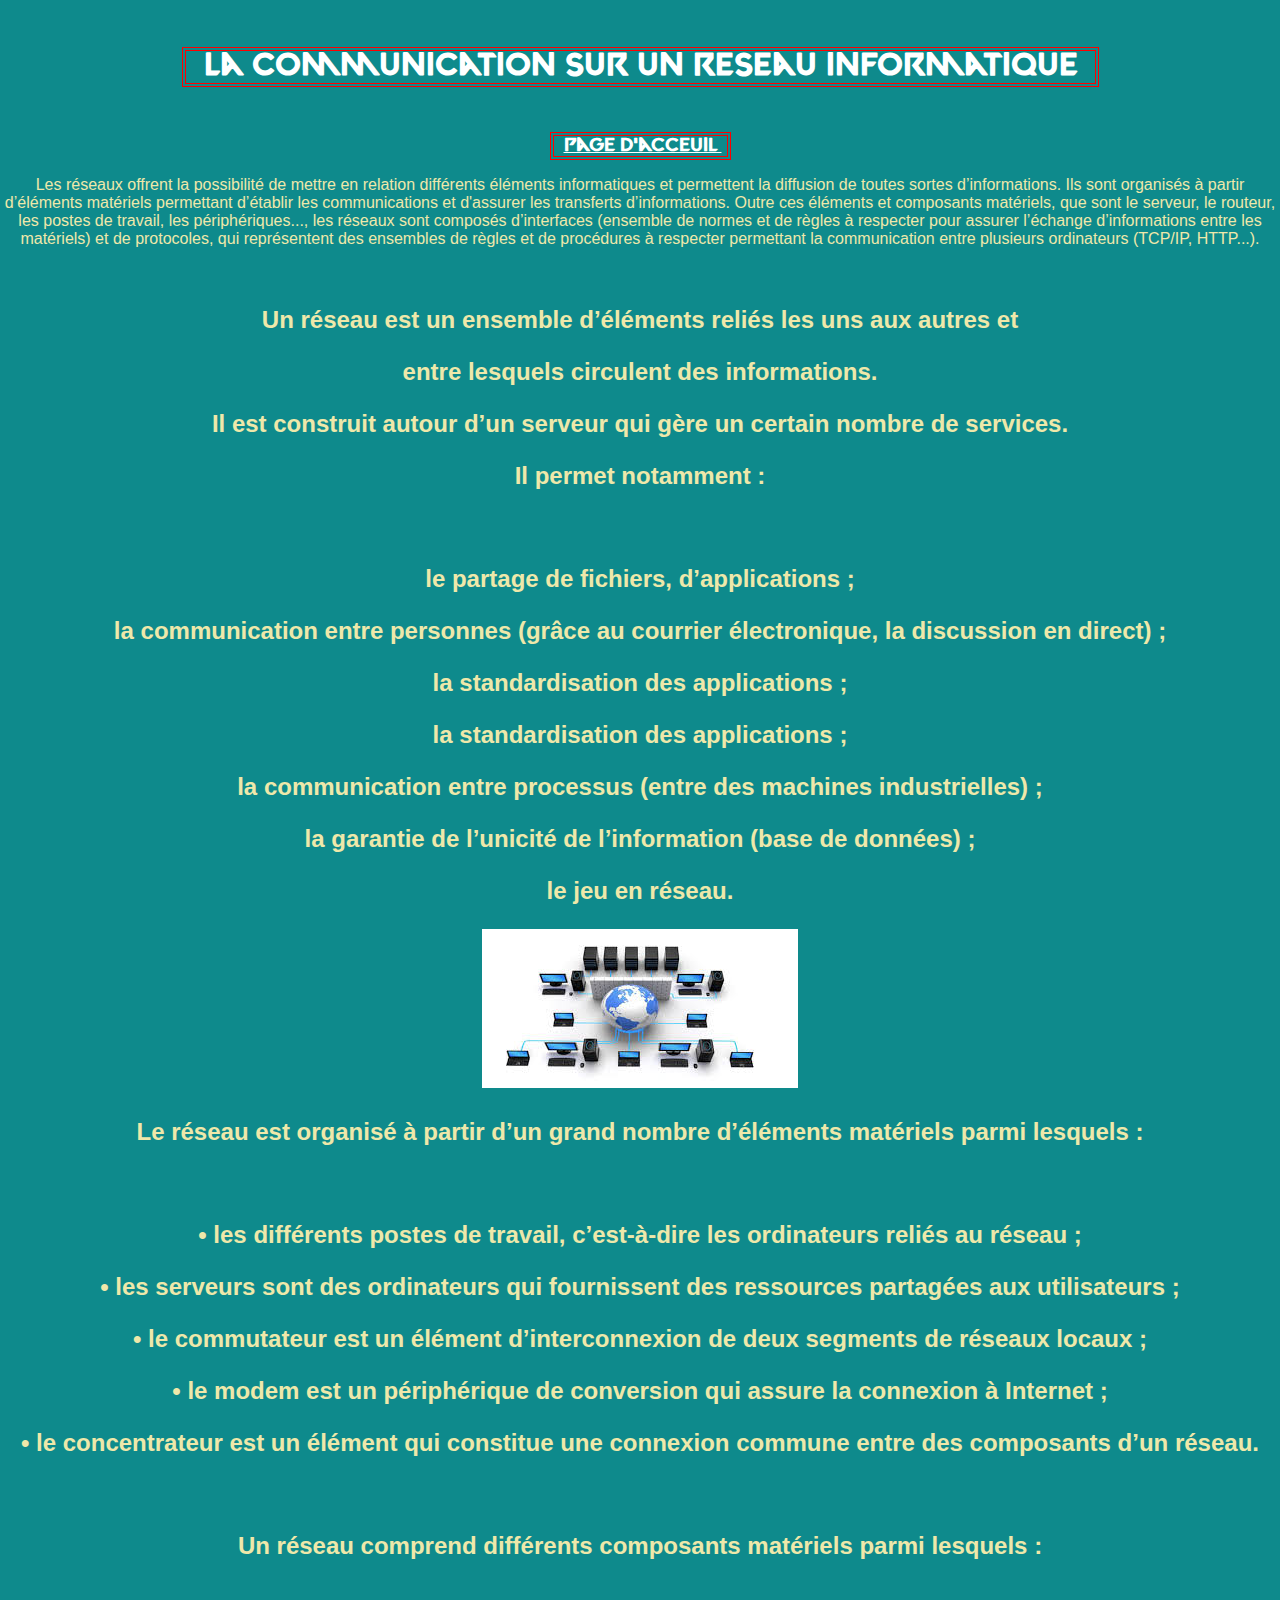
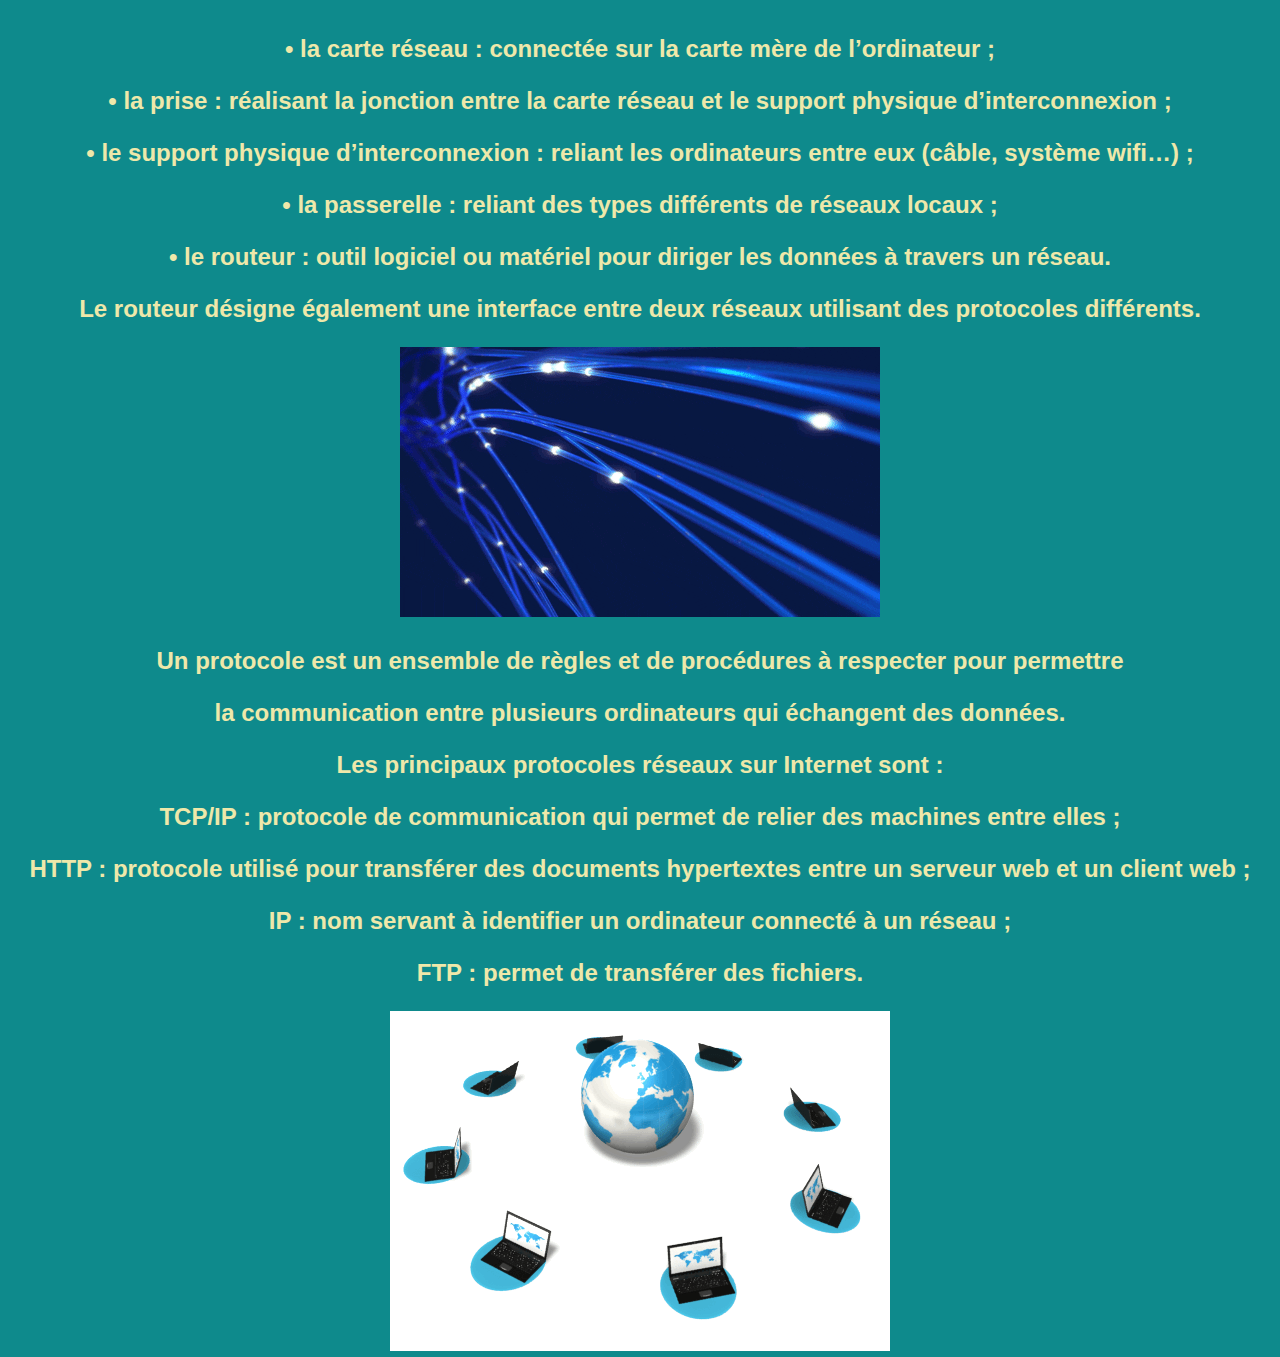
<file: article/pages/La communication sur un réseau informatique.html>
<!DOCTYPE html>
<html lang="en">
<head>
    <meta charset="UTF-8">
    <meta http-equiv="X-UA-Compatible" content="IE=edge">
    <meta name="viewport" content="width=device-width, initial-scale=1.0">
    <link rel="stylesheet" href="../css/style.css"/>
    <title>La communication sur un réseau informatique</title>
</head>
<body>


    <h1 class="styletextevalorant"><span style="border: 4px double red;">&nbsp; La communication sur un reseau informatique &nbsp; <br></span></h1>
    
    <h3 class="styletextevalorant"><span style="border: 4px double red;">&nbsp; <a href="../../index.html" target="_blank">page d'acceuil </a> &nbsp; <br></span></h3>

    <p><j class="courttexteconfiguration">
        Les réseaux offrent la possibilité de mettre en relation différents éléments informatiques et permettent la diffusion de toutes sortes d’informations.
         Ils sont organisés à partir d’éléments matériels permettant d’établir les communications et d'assurer les transferts d’informations.
        
        Outre ces éléments et composants matériels, que sont le serveur, le routeur, les postes de travail, les périphériques..., 
        les réseaux sont composés d’interfaces (ensemble de normes et de règles à respecter pour assurer l’échange d’informations entre les matériels) et de protocoles, 
        qui représentent des ensembles de règles et de procédures à respecter permettant la communication entre plusieurs ordinateurs (TCP/IP, HTTP...).
         </j></p>
   
       <br>
    
        <h2 class="texte_auto-formation"><p><j class="texteconfiguration">Un réseau est un ensemble d’éléments reliés les uns aux autres et</j></p>
            <p><j class="texteconfiguration">  entre lesquels circulent des informations.</j></p>
            <p><j class="texteconfiguration">Il est construit autour d’un serveur qui gère un certain nombre de services.</j></p>
            <p><j class="texteconfiguration"> Il permet notamment : </j></p>
            <br>
            <p><j class="texteconfiguration"> le partage de fichiers, d’applications ; </j></p>
            <p><j class="texteconfiguration"> la communication entre personnes (grâce au courrier électronique, la discussion en direct) ; </j></p>
            <p><j class="texteconfiguration"> la standardisation des applications ; </j></p>
            <p><j class="texteconfiguration"> la standardisation des applications ; </j></p>
            <p><j class="texteconfiguration"> la communication entre processus (entre des machines industrielles) ; </j></p>
            <p><j class="texteconfiguration"> la garantie de l’unicité de l’information (base de données) ; </j></p>      
            <p><j class="texteconfiguration"> le jeu en réseau. </j></p> 

            

                                     <img class="autoconfiguration" src="../../img/comunication réseau.jfif" />
    



            <p><j class="texteconfiguration">Le réseau est organisé à partir d’un grand nombre d’éléments matériels parmi lesquels : </j></p>
            <br>
            <p><j class="texteconfiguration">• les différents postes de travail, c’est-à-dire les ordinateurs reliés au réseau ; </j></p>
            <p><j class="texteconfiguration">• les serveurs sont des ordinateurs qui fournissent des ressources partagées aux utilisateurs ; </j></p>
            <p><j class="texteconfiguration">• le commutateur est un élément d’interconnexion de deux segments de réseaux locaux ;</j></p>
            <p><j class="texteconfiguration">• le modem est un périphérique de conversion qui assure la connexion à Internet ;</j></p>
            <p><j class="texteconfiguration">• le concentrateur est un élément qui constitue une connexion commune entre des composants d’un réseau.</j></p>
            <br>
            <p><j class="texteconfiguration"> Un réseau comprend différents composants matériels parmi lesquels : </j></p> 
            <br>
            <p><j class="texteconfiguration">• la carte réseau : connectée sur la carte mère de l’ordinateur ;</j></p> 
            <p><j class="texteconfiguration">• la prise : réalisant la jonction entre la carte réseau et le support physique d’interconnexion ;</j></p> 
            <p><j class="texteconfiguration">• le support physique d’interconnexion : reliant les ordinateurs entre eux (câble, système wifi…) ;</j></p> 
            <p><j class="texteconfiguration">• la passerelle : reliant des types différents de réseaux locaux ;</j></p> 
            <p><j class="texteconfiguration">• le routeur : outil logiciel ou matériel pour diriger les données à travers un réseau.</j></p> 
            <p><j class="texteconfiguration">Le routeur désigne également une interface entre deux réseaux utilisant des protocoles différents.</j></p> 
            

                                        <img class="autoconfiguration" src="../../img/comunication réseau2.gif" />

    
            <p><j class="texteconfiguration">Un protocole est un ensemble de règles et de procédures à respecter pour permettre </j></p>
            <p><j class="texteconfiguration">la communication entre plusieurs ordinateurs qui échangent des données.</j></p>
            <p><j class="texteconfiguration">Les principaux protocoles réseaux sur Internet sont :</j></p>
            <p><j class="texteconfiguration">TCP/IP : protocole de communication qui permet de relier des machines entre elles ;</j></p>
            <p><j class="texteconfiguration">HTTP : protocole utilisé pour transférer des documents hypertextes entre un serveur web et un client web ;</j></p>
            <p><j class="texteconfiguration">IP : nom servant à identifier un ordinateur connecté à un réseau ;</j></p>
            <p><j class="texteconfiguration">FTP : permet de transférer des fichiers.</j></p>
    

            


                                        <img class="autoconfiguration" src="../../img/comunication réseau3.gif" />


        <br>
        </h2>    

    
</body>
</html>
</file>
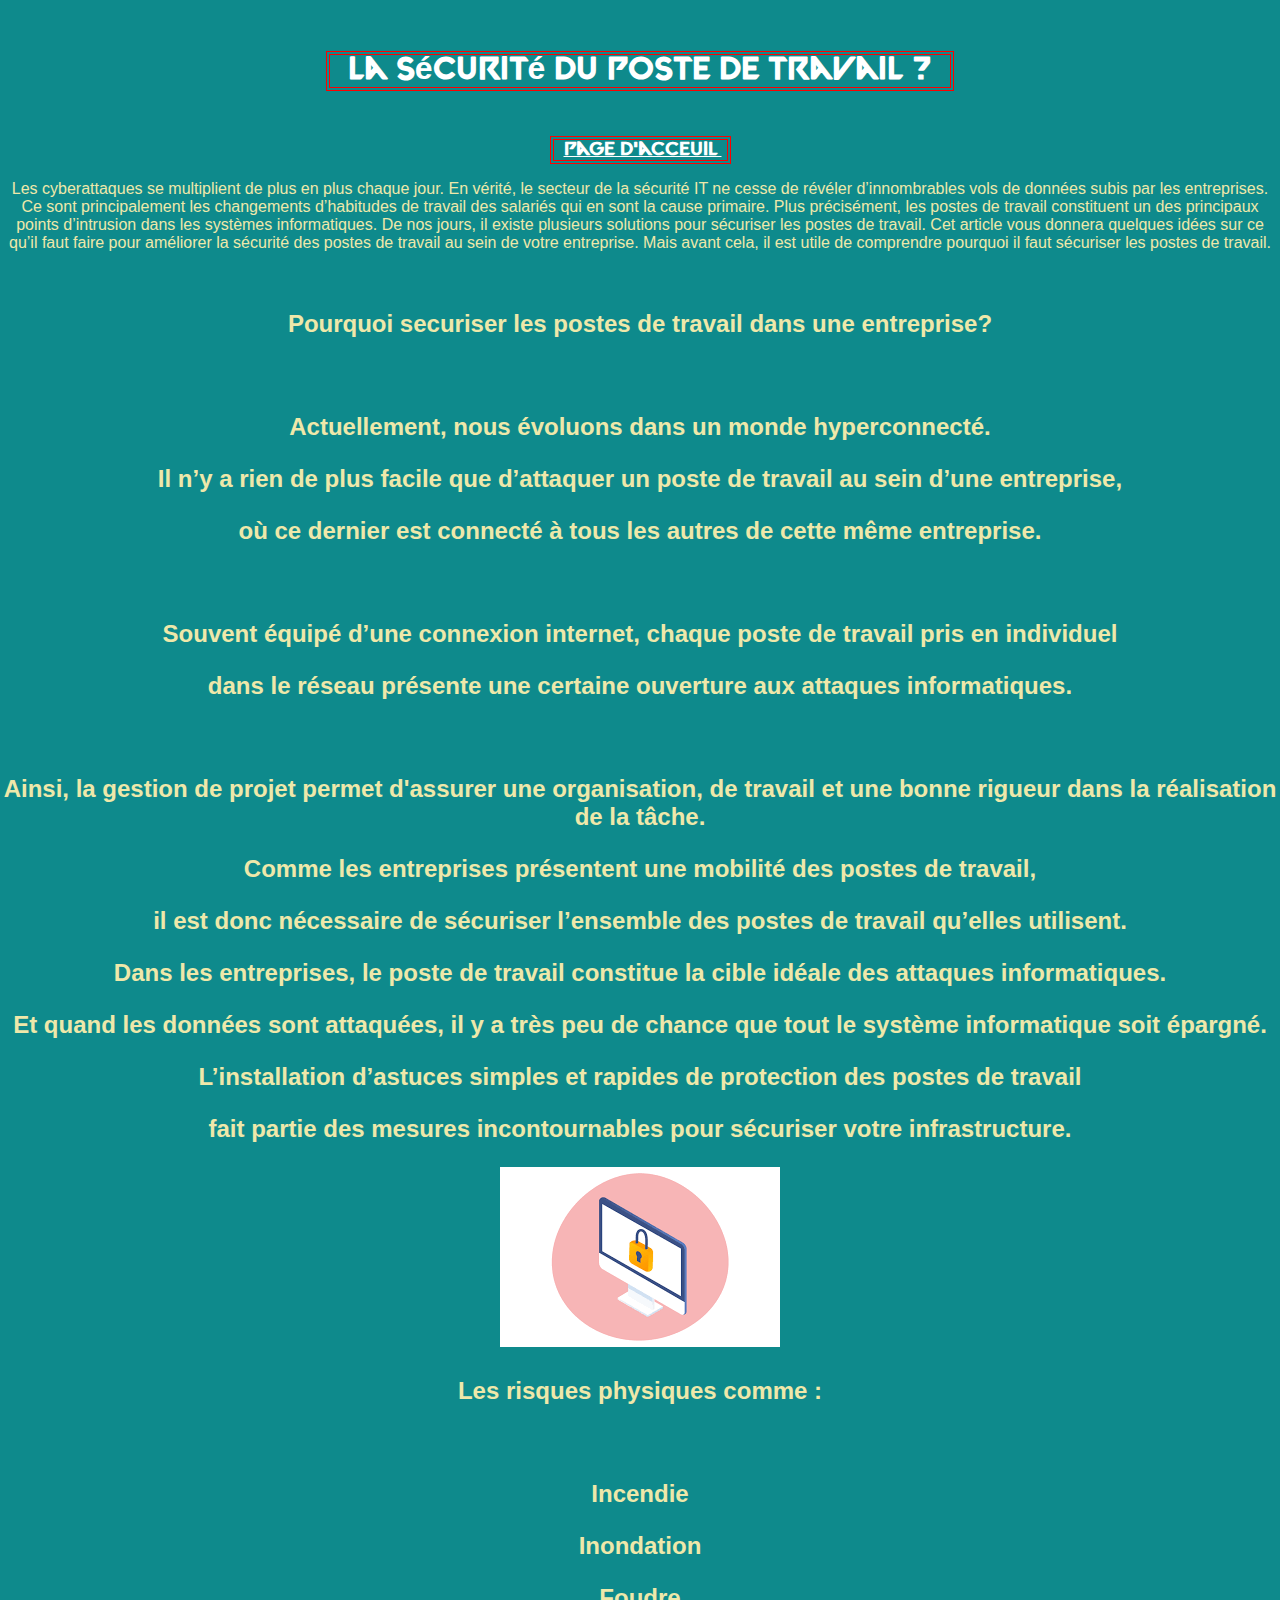
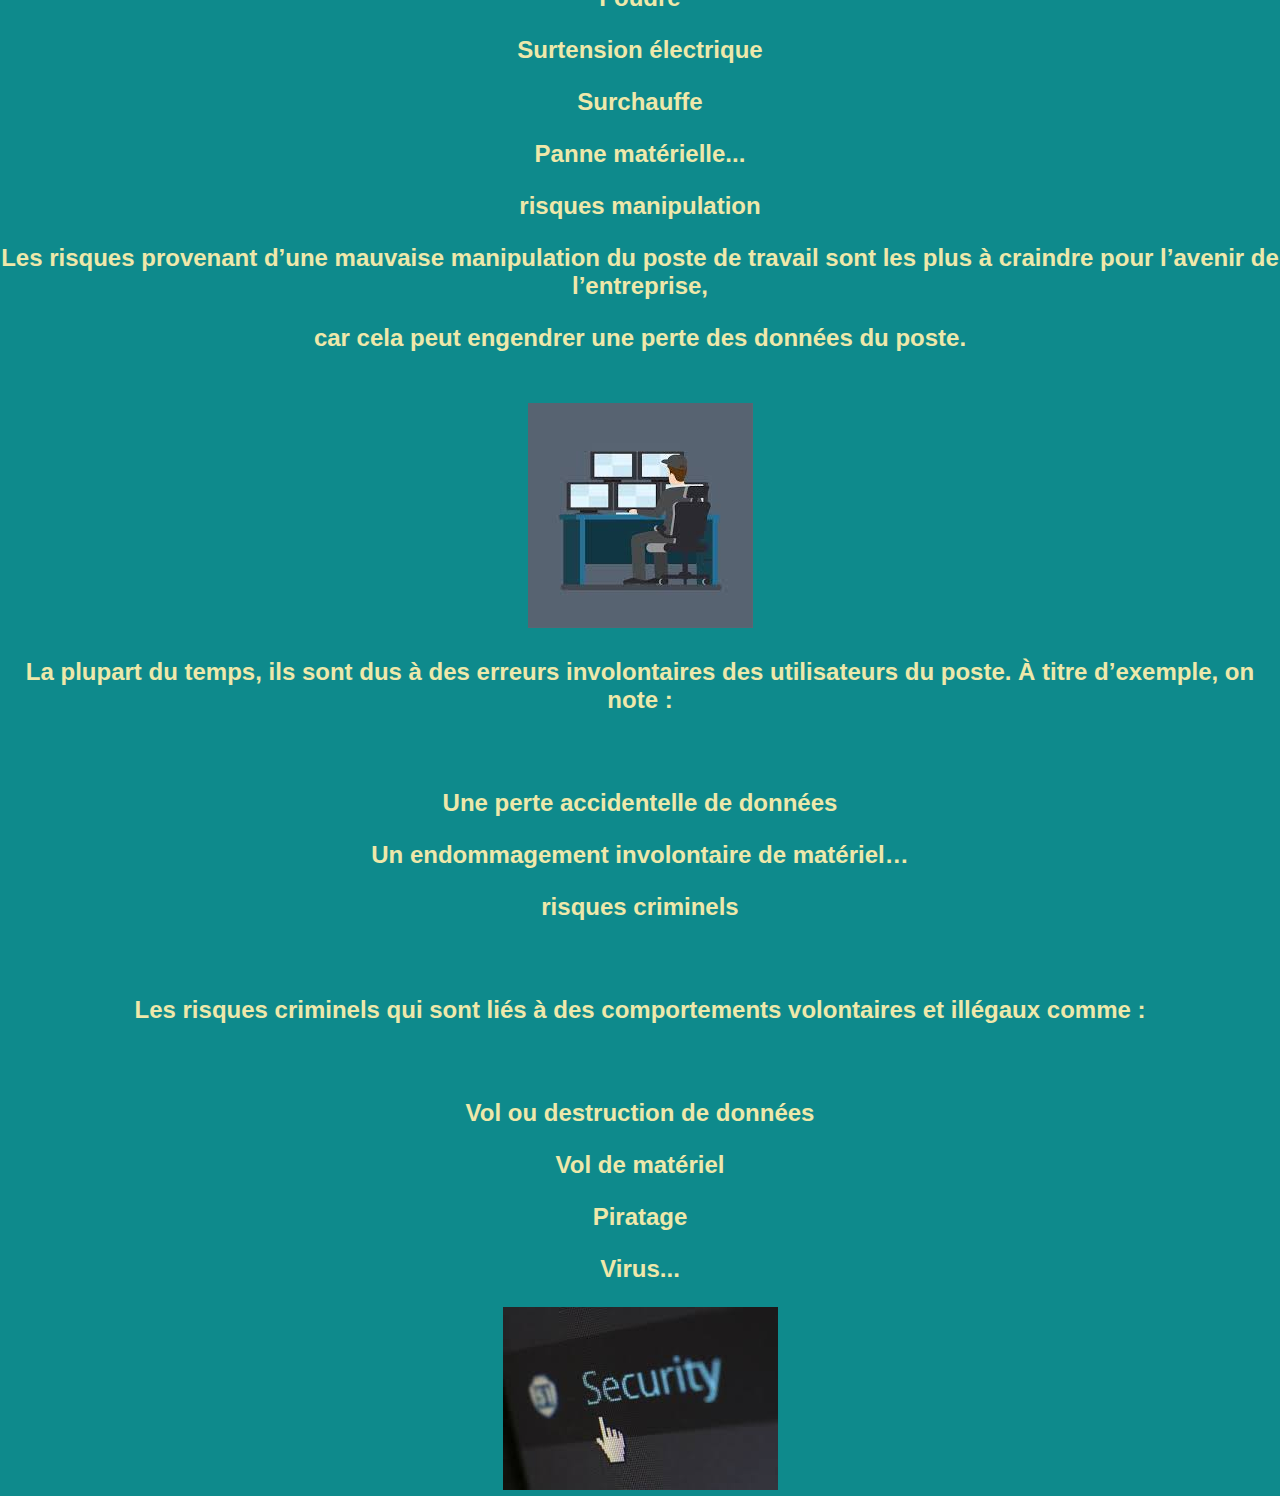
<file: article/pages/La sécurité du poste de travail.html>
<!DOCTYPE html>
<html lang="en">
<head>
    <meta charset="UTF-8">
    <meta http-equiv="X-UA-Compatible" content="IE=edge">
    <meta name="viewport" content="width=device-width, initial-scale=1.0">
    <link rel="stylesheet" href="../css/style.css"/>
    <title>La sécurité du poste de travail</title>
</head>
<body>
    
    <h1 class="styletextevalorant"><span style="border: 4px double red;">&nbsp; La sécurité du poste de travail ? &nbsp; <br></span></h1>
    
    <h3 class="styletextevalorant"><span style="border: 4px double red;">&nbsp; <a href="../../index.html" target="_blank">page d'acceuil </a> &nbsp; <br></span></h3>

    <p><j class="courttexteconfiguration">
        Les cyberattaques se multiplient de plus en plus chaque jour. En vérité, le secteur de la sécurité IT ne cesse de révéler d’innombrables vols de données subis par les entreprises. 
        Ce sont principalement les changements d’habitudes de travail des salariés qui en sont la cause primaire. Plus précisément,
        les postes de travail constituent un des principaux points d’intrusion dans les systèmes informatiques. De nos jours, il existe plusieurs solutions pour sécuriser les postes de travail. 
        Cet article vous donnera quelques idées sur ce qu’il faut faire pour améliorer la sécurité des postes de travail au sein de votre entreprise.
        Mais avant cela, il est utile de comprendre pourquoi il faut sécuriser les postes de travail.</j></p>
   
       <br>
       <h2><p><j class="texteconfiguration">Pourquoi securiser les postes de travail dans une entreprise?</j></p>
        <br>
           <p><j class="texteconfiguration">Actuellement, nous évoluons dans un monde hyperconnecté. </j></p>  
           <p><j class="texteconfiguration">Il n’y a rien de plus facile que d’attaquer un poste de travail au sein d’une entreprise,</j></p>
           <p><j class="texteconfiguration"> où ce dernier est connecté à tous les autres de cette même entreprise. </j></p>
           <br>
           <p><j class="texteconfiguration">Souvent équipé d’une connexion internet, chaque poste de travail pris en individuel </j></p>
           <p><j class="texteconfiguration">dans le réseau présente une certaine ouverture aux attaques informatiques.</j></p>
           <br>
           <p><j class="texteconfiguration">Ainsi, la gestion de projet permet d'assurer une organisation, de travail et une bonne rigueur dans la réalisation de la tâche.</j></p>
           <p><j class="texteconfiguration">Comme les entreprises présentent une mobilité des postes de travail,</j></p>
           <p><j class="texteconfiguration">il est donc nécessaire de sécuriser l’ensemble des postes de travail qu’elles utilisent.</j></p>
           <p><j class="texteconfiguration">Dans les entreprises, le poste de travail constitue la cible idéale des attaques informatiques.</j></p>
           <p><j class="texteconfiguration">Et quand les données sont attaquées, il y a très peu de chance que tout le système informatique soit épargné.</j></p>
           <p><j class="texteconfiguration">L’installation d’astuces simples et rapides de protection des postes de travail</j></p>
           <p><j class="texteconfiguration">fait partie des mesures incontournables pour sécuriser votre infrastructure.</j></p>
           

            <img class="autoconfiguration" src="../../img/sécurité du poste de travail.png" />


            <p><j class="texteconfiguration">Les risques physiques comme :</j></p>
            <br>
            <p><j class="texteconfiguration">Incendie</j></p>
            <p><j class="texteconfiguration">Inondation</j></p>
            <p><j class="texteconfiguration">Foudre</j></p>
            <p><j class="texteconfiguration">Surtension électrique</j></p>
            <p><j class="texteconfiguration">Surchauffe</j></p>
            <p><j class="texteconfiguration">Panne matérielle...</j></p>
            <p><j class="texteconfiguration">risques manipulation</j></p>
            <p><j class="texteconfiguration">Les risques provenant d’une mauvaise manipulation du poste de travail sont les plus à craindre pour l’avenir de l’entreprise,</j></p>
            <p><j class="texteconfiguration">car cela peut engendrer une perte des données du poste.</j></p>
            <br>
            <img class="autoconfiguration" src="../../img/sécurité du poste de travail2.jfif" />

            <p><j class="texteconfiguration">La plupart du temps, ils sont dus à des erreurs involontaires des utilisateurs du poste. À titre d’exemple, on note :</j></p>
            <br>
            <p><j class="texteconfiguration">Une perte accidentelle de données</j></p>
            <p><j class="texteconfiguration">Un endommagement involontaire de matériel…</j></p>
            <p><j class="texteconfiguration">risques criminels</j></p>
            <br>
            <p><j class="texteconfiguration">Les risques criminels qui sont liés à des comportements volontaires et illégaux comme :</j></p>
            <br>
            <p><j class="texteconfiguration">Vol ou destruction de données</j></p>
            <p><j class="texteconfiguration">Vol de matériel</j></p>
            <p><j class="texteconfiguration">Piratage</j></p>
            <p><j class="texteconfiguration">Virus...</j></p>

            <img class="autoconfiguration" src="../../img/sécurité du poste de travail3.jfif" />                           
                                   
        <br>                         
       </h2>  


</body>
</html>
</file>
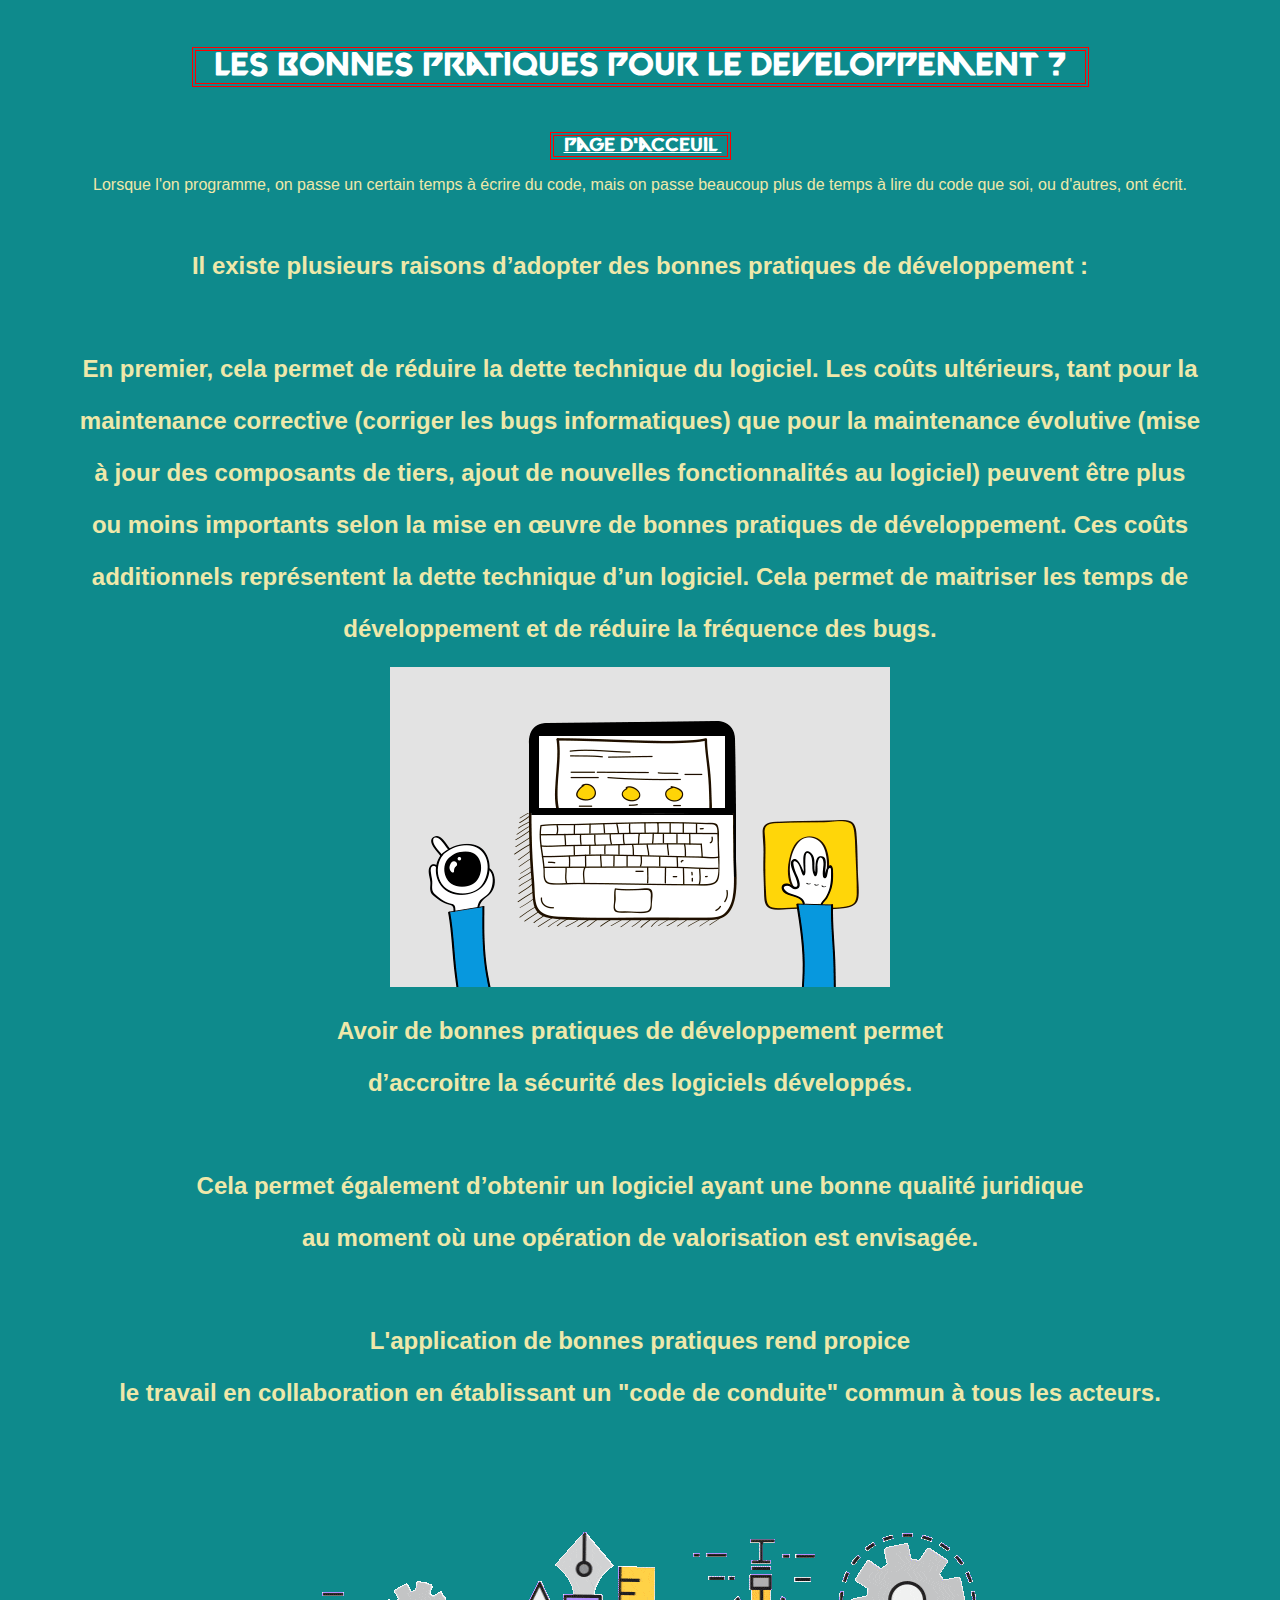
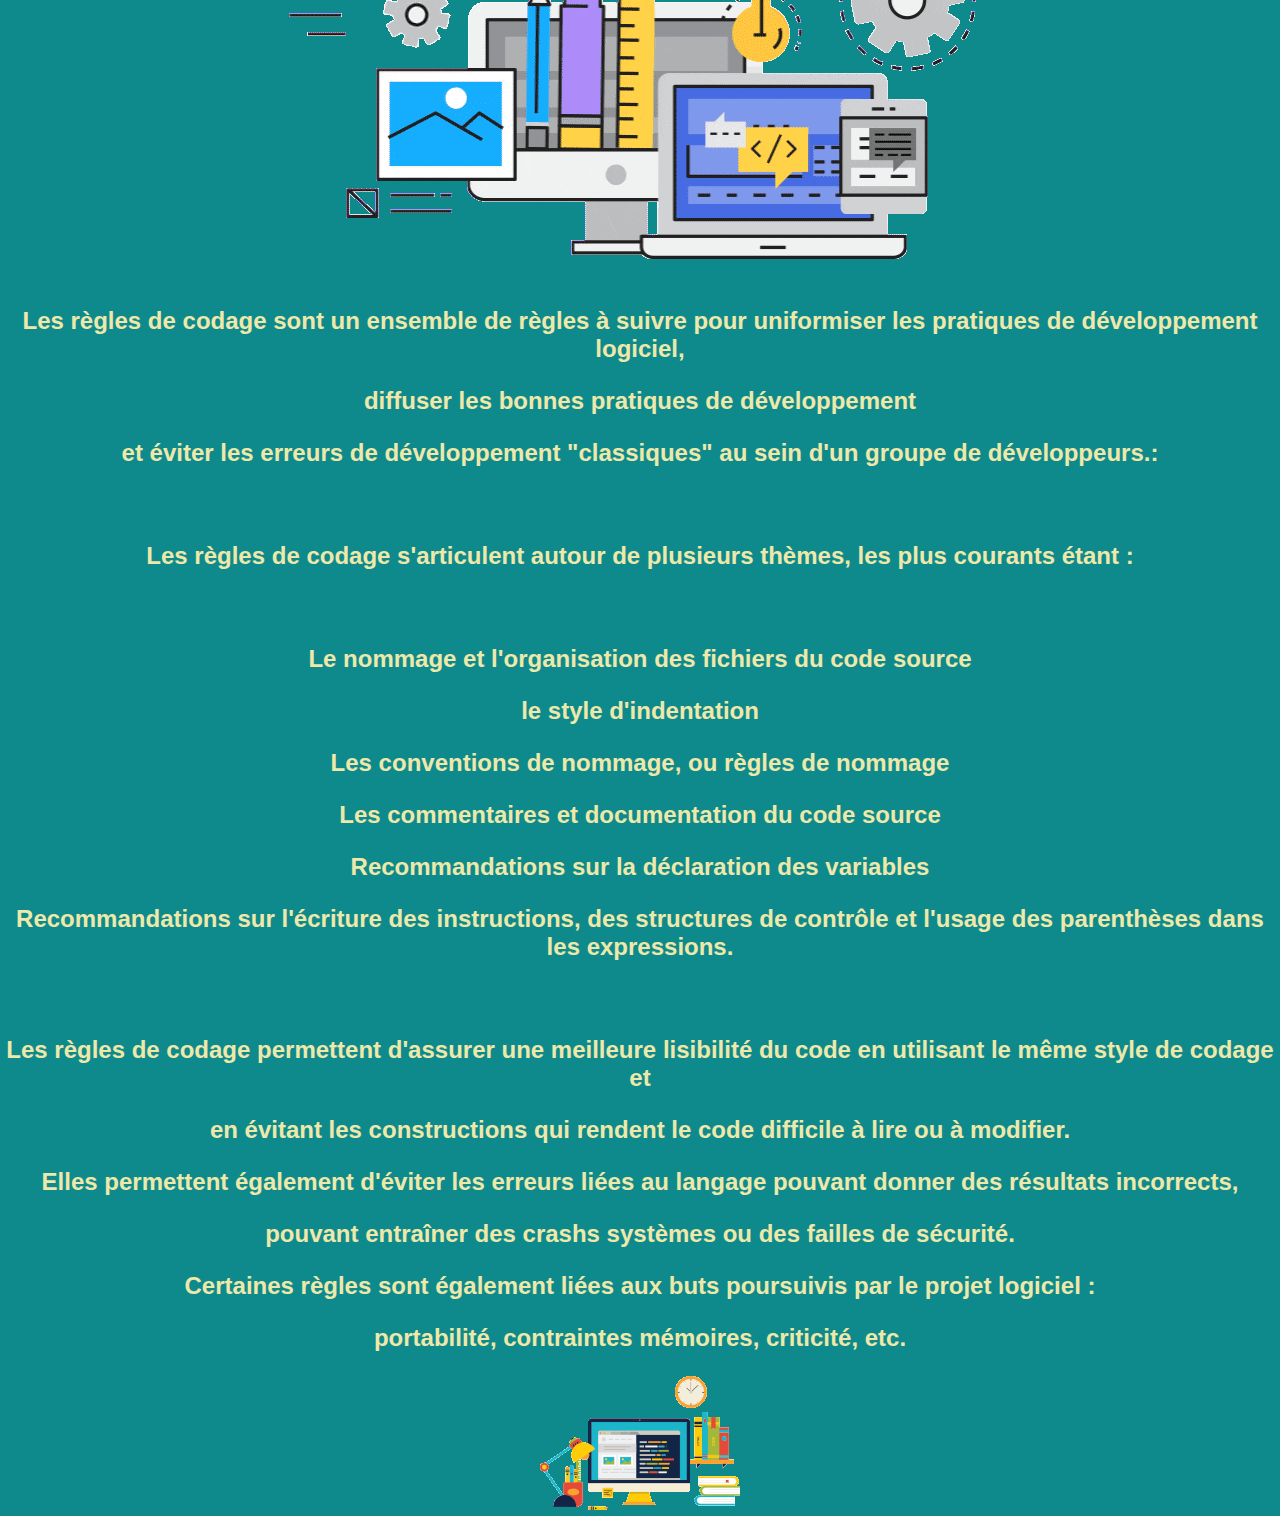
<file: article/pages/Les bonnes pratiques pour le développement.html>
<!DOCTYPE html>
<html lang="en">
<head>
    <meta charset="UTF-8">
    <meta http-equiv="X-UA-Compatible" content="IE=edge">
    <meta name="viewport" content="width=device-width, initial-scale=1.0">
    <link rel="stylesheet" href="../css/style.css"/>
    <title>Les bonnes pratiques pour le développement ?</title>
</head>
<body>

    <h1 class="styletextevalorant"><span style="border: 4px double red;">&nbsp; Les bonnes pratiques pour le developpement ? &nbsp; <br></span></h1>
    
    <h3 class="styletextevalorant"><span style="border: 4px double red;">&nbsp; <a href="../../index.html" target="_blank">page d'acceuil </a> &nbsp; <br></span></h3>

    <p><j class="courttexteconfiguration">
        Lorsque l'on programme, on passe un certain temps à écrire du code, mais on passe beaucoup plus de temps à lire du code que soi, ou d'autres, ont écrit.
         </j></p>
   
       <br>
    
        <h2 class="texte_auto-formation"><p><j class="texteconfiguration">Il existe plusieurs raisons d’adopter des bonnes pratiques de développement :</j></p>
            <br>
            <p><j class="texteconfiguration">En premier, cela permet de réduire la dette technique du logiciel. Les coûts ultérieurs, tant pour la</j></p>
            <p><j class="texteconfiguration">maintenance corrective (corriger les bugs informatiques) que pour la maintenance évolutive (mise</j></p>
            <p><j class="texteconfiguration">à jour des composants de tiers, ajout de nouvelles fonctionnalités au logiciel) peuvent être plus</j></p>
            <p><j class="texteconfiguration">ou moins importants selon la mise en œuvre de bonnes pratiques de développement. Ces coûts</j></p>
            <p><j class="texteconfiguration">additionnels représentent la dette technique d’un logiciel. Cela permet de maitriser les temps de</j></p>
            <p><j class="texteconfiguration">développement et de réduire la fréquence des bugs.</j></p>


                                     <img class="autoconfiguration" src="../../img/développement.gif" />
    

            <br>
            <p><j class="texteconfiguration">Avoir de bonnes pratiques de développement permet </j></p>
            <p><j class="texteconfiguration">d’accroitre la sécurité des logiciels développés.</j></p>
            <br>
            <p><j class="texteconfiguration">Cela permet également d’obtenir un logiciel ayant une bonne qualité juridique</j></p>
            <p><j class="texteconfiguration">au moment où une opération de valorisation est envisagée.</j></p>
            <br>
            <p><j class="texteconfiguration">L'application de bonnes pratiques rend propice </j></p>
            <p><j class="texteconfiguration">le travail en collaboration en établissant un "code de conduite" commun à tous les acteurs.</j></p>
             

                                        <img class="autoconfiguration" src="../../img/développement2.gif" />

    
            <p><j class="texteconfiguration">Les règles de codage sont un ensemble de règles à suivre pour uniformiser les pratiques de développement logiciel, </j></p>
            <p><j class="texteconfiguration">diffuser les bonnes pratiques de développement </j></p>
            <p><j class="texteconfiguration">et éviter les erreurs de développement "classiques" au sein d'un groupe de développeurs.:</j></p>
            <br>
            <p><j class="texteconfiguration">Les règles de codage s'articulent autour de plusieurs thèmes, les plus courants étant :</j></p>
            <br>
            <p><j class="texteconfiguration">Le nommage et l'organisation des fichiers du code source</j></p>
            <p><j class="texteconfiguration">le style d'indentation</j></p>
            <p><j class="texteconfiguration">Les conventions de nommage, ou règles de nommage</j></p>
            <p><j class="texteconfiguration">Les commentaires et documentation du code source</j></p>
            <p><j class="texteconfiguration">Recommandations sur la déclaration des variables</j></p>
            <p><j class="texteconfiguration">Recommandations sur l'écriture des instructions, des structures de contrôle et l'usage des parenthèses dans les expressions.</j></p>
            <br>
            <p><j class="texteconfiguration">Les règles de codage permettent d'assurer une meilleure lisibilité du code en utilisant le même style de codage et</j></p>
            <p><j class="texteconfiguration">en évitant les constructions qui rendent le code difficile à lire ou à modifier.</j></p>
            <p><j class="texteconfiguration">Elles permettent également d'éviter les erreurs liées au langage pouvant donner des résultats incorrects, </j></p>
            <p><j class="texteconfiguration">pouvant entraîner des crashs systèmes ou des failles de sécurité. </j></p>
            <p><j class="texteconfiguration">Certaines règles sont également liées aux buts poursuivis par le projet logiciel :</j></p>
            <p><j class="texteconfiguration">portabilité, contraintes mémoires, criticité, etc.</j></p>





                                        <img class="autoconfiguration" src="../../img/développement3.gif" />


        <br>
        </h2>   
    
</body>
</html>
</file>
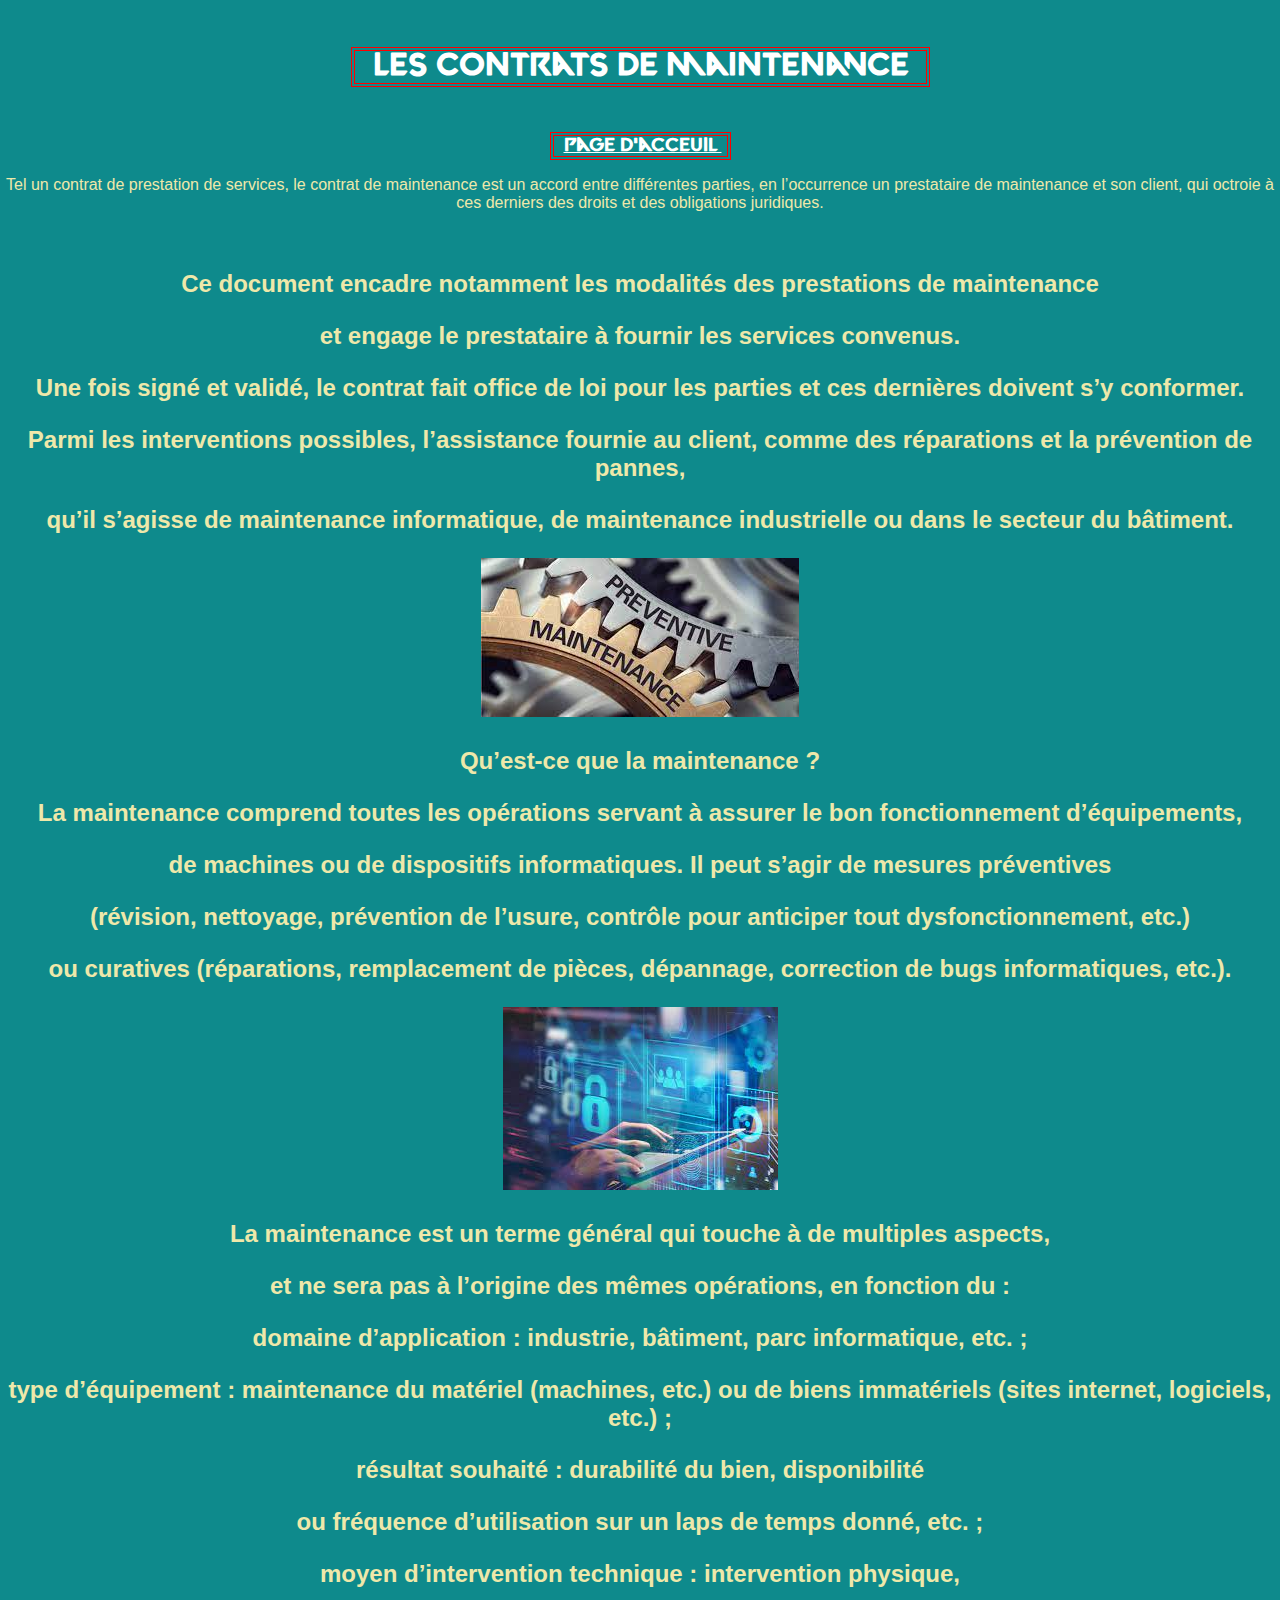
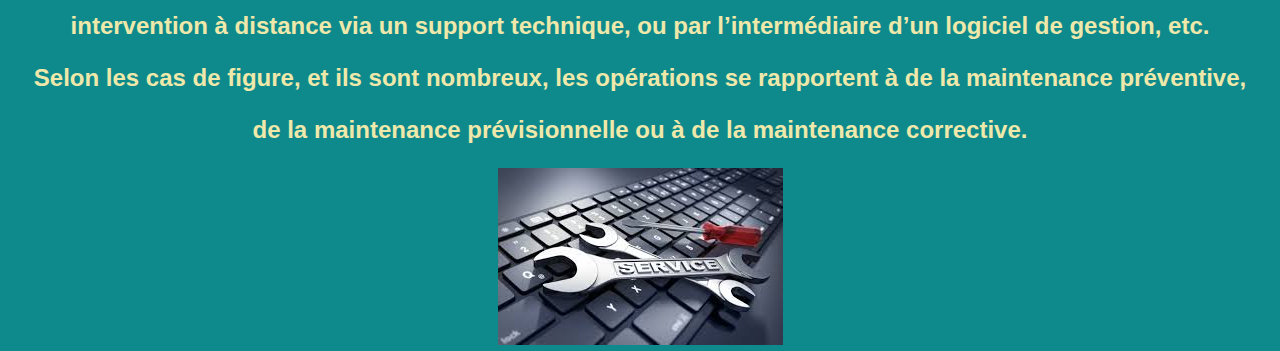
<file: article/pages/Les contrats de maintenance.html>
<!DOCTYPE html>
<html lang="en">
<head>
    <meta charset="UTF-8">
    <meta http-equiv="X-UA-Compatible" content="IE=edge">
    <meta name="viewport" content="width=device-width, initial-scale=1.0">
    <link rel="stylesheet" href="../css/style.css"/>
    <title>Les contrats de maintenance</title>
</head>
<body>


    <h1 class="styletextevalorant"><span style="border: 4px double red;">&nbsp; Les contrats de maintenance &nbsp; <br></span></h1>
    
    <h3 class="styletextevalorant"><span style="border: 4px double red;">&nbsp; <a href="../../index.html" target="_blank">page d'acceuil </a> &nbsp; <br></span></h3>

    <p><j class="courttexteconfiguration">Tel un contrat de prestation de services, le contrat de maintenance est un accord entre différentes parties, 
        en l’occurrence un prestataire de maintenance et son client, qui octroie à ces derniers des droits et des obligations juridiques. </j></p>
   
       <br>
    
        <h2 class="texte_auto-formation"><p><j class="texteconfiguration">Ce document encadre notamment les modalités des prestations de maintenance</j></p>
            <p><j class="texteconfiguration"> et engage le prestataire à fournir les services convenus. </j></p>
            <p><j class="texteconfiguration">Une fois signé et validé, le contrat fait office de loi pour les parties et ces dernières doivent s’y conformer. </j></p>
            <p><j class="texteconfiguration">Parmi les interventions possibles, l’assistance fournie au client, comme des réparations et la prévention de pannes, </j></p>
            <p><j class="texteconfiguration">qu’il s’agisse de maintenance informatique, de maintenance industrielle ou dans le secteur du bâtiment.</j></p>        
  

            <img class="autoconfiguration" src="../../img/maintenance.jfif" />
    
            <p><j class="texteconfiguration">Qu’est-ce que la maintenance ? </j></p>
          
            <p><j class="texteconfiguration">La maintenance comprend toutes les opérations servant à assurer le bon fonctionnement d’équipements, </j></p>
            <p><j class="texteconfiguration">de machines ou de dispositifs informatiques. Il peut s’agir de mesures préventives </j></p>
            <p><j class="texteconfiguration">(révision, nettoyage, prévention de l’usure, contrôle pour anticiper tout dysfonctionnement, etc.)</j></p>
            <p><j class="texteconfiguration"> ou curatives (réparations, remplacement de pièces, dépannage, correction de bugs informatiques, etc.).</j></p>
           
            <img class="autoconfiguration" src="../../img/maintenance2.jfif" />


    
            <p><j class="texteconfiguration">La maintenance est un terme général qui touche à de multiples aspects,</j></p>
            <p><j class="texteconfiguration"> et ne sera pas à l’origine des mêmes opérations, en fonction du : </j></p>
            <p><j class="texteconfiguration">domaine d’application : industrie, bâtiment, parc informatique, etc. ; </j></p>
            <p><j class="texteconfiguration">type d’équipement : maintenance du matériel (machines, etc.) ou de biens immatériels (sites internet, logiciels, etc.) ;</j></p>
            <p><j class="texteconfiguration">résultat souhaité : durabilité du bien, disponibilité </j></p>
            <p><j class="texteconfiguration"> ou fréquence d’utilisation sur un laps de temps donné, etc. ; </j></p>
            <p><j class="texteconfiguration">moyen d’intervention technique : intervention physique, </j></p>
            <p><j class="texteconfiguration">intervention à distance via un support technique, ou par l’intermédiaire d’un logiciel de gestion, etc.</j></p>
            <p><j class="texteconfiguration">Selon les cas de figure, et ils sont nombreux, les opérations se rapportent à de la maintenance préventive, </j></p>
            <p><j class="texteconfiguration">de la maintenance prévisionnelle ou à de la maintenance corrective. </j></p>
   
    
            <img class="autoconfiguration" src="../../img/maintenance3.jfif" />


        <br>
        </h2>    

    
</body>
</html>
</file>
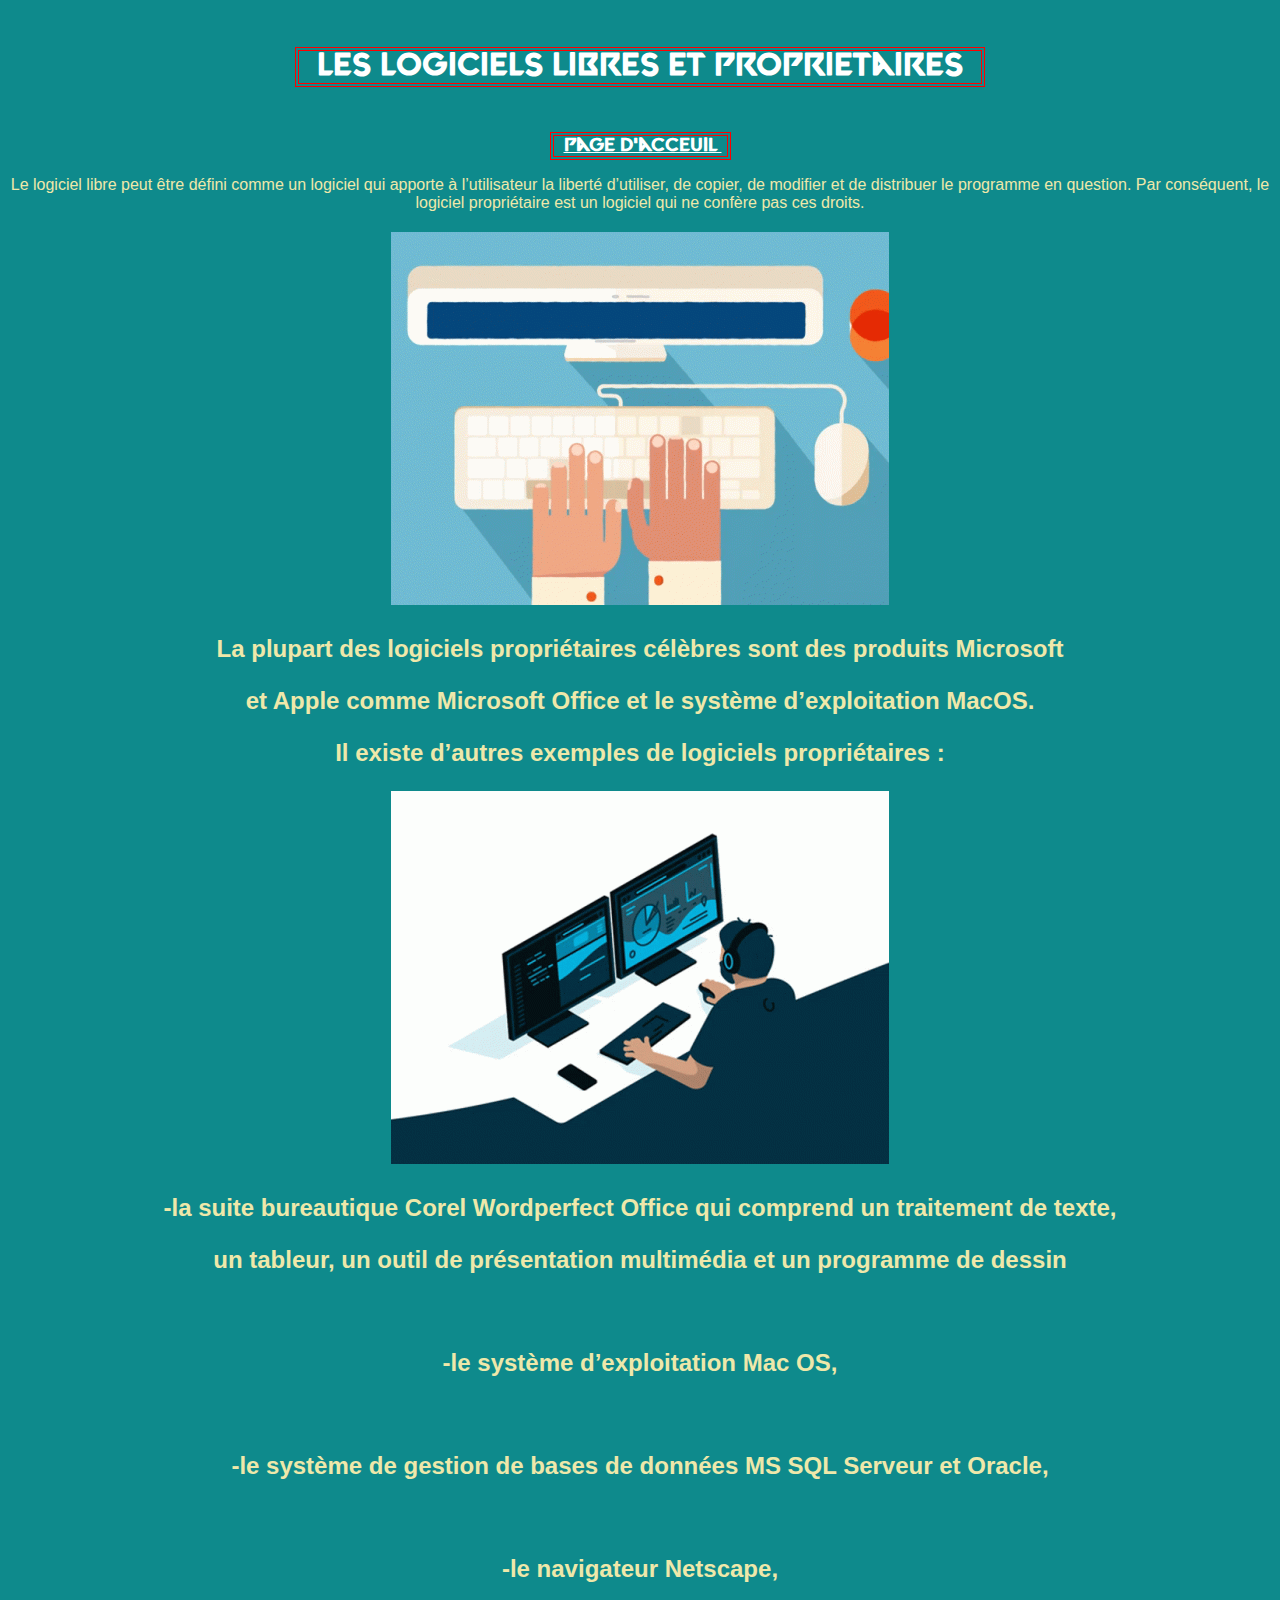
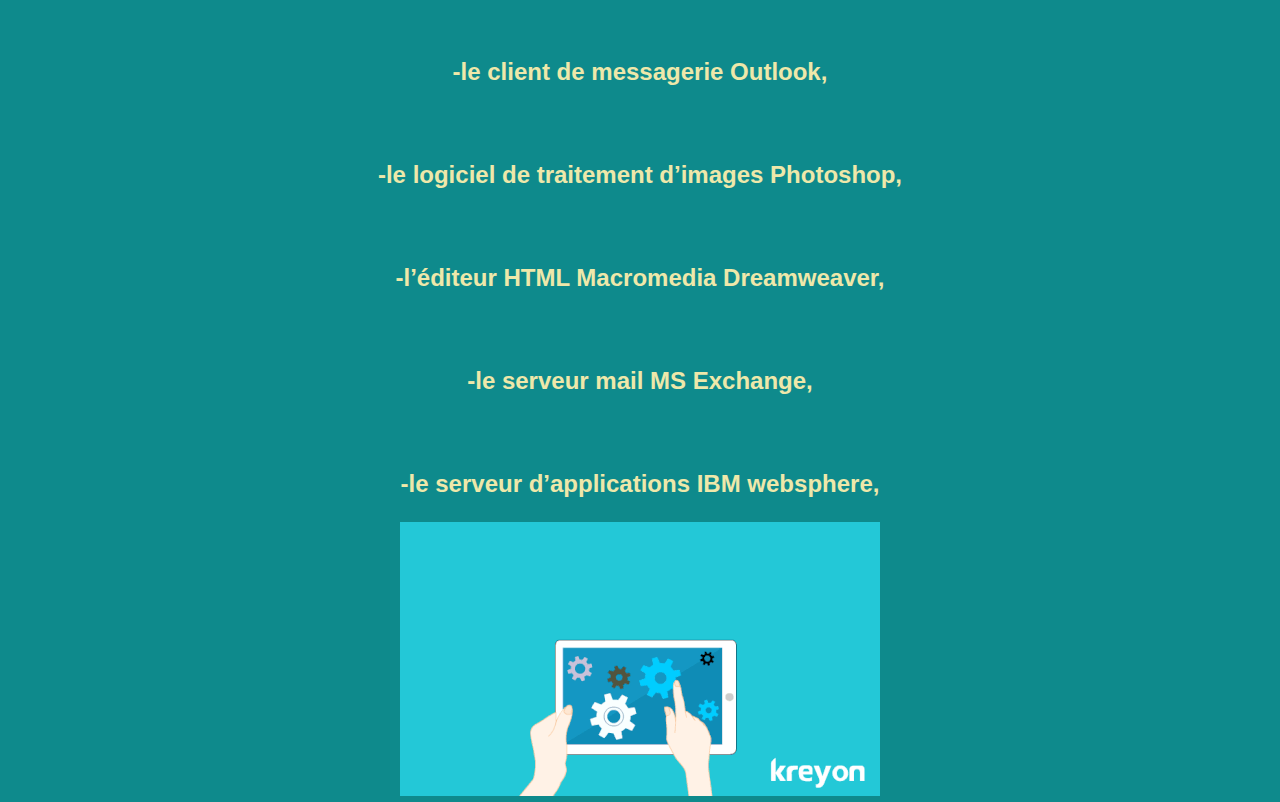
<file: article/pages/Les logiciels libres et propriétaires.html>
<!DOCTYPE html>
<html lang="en">
<head>
    <meta charset="UTF-8">
    <meta http-equiv="X-UA-Compatible" content="IE=edge">
    <meta name="viewport" content="width=device-width, initial-scale=1.0">
    <link rel="stylesheet" href="../css/style.css"/>
    <title>Les logiciels libres et propriétaires</title>
</head>
<body>
    


    <h1 class="styletextevalorant"><span style="border: 4px double red;">&nbsp; Les logiciels libres et proprietaires &nbsp; <br></span></h1>
    
    <h3 class="styletextevalorant"><span style="border: 4px double red;">&nbsp; <a href="../../index.html" target="_blank">page d'acceuil </a> &nbsp; <br></span></h3>

    <p><j class="courttexteconfiguration">Le logiciel libre peut être défini comme un logiciel qui apporte à l’utilisateur la liberté d’utiliser,
        de copier, de modifier et de distribuer le programme en question. Par conséquent, le logiciel propriétaire est un logiciel qui ne confère pas ces droits. </j></p>
   
          
    
        <h2><img class="autoconfiguration" src="../../img/logiciel2.gif" />
            <p><j class="texteconfiguration">La plupart des logiciels propriétaires célèbres sont des produits Microsoft </j></p>
            <p><j class="texteconfiguration">et Apple comme Microsoft Office et le système d’exploitation MacOS.</j></p>
            <p><j class="texteconfiguration">Il existe d’autres exemples de logiciels propriétaires :</j></p>


            <img class="autoconfiguration" src="../../img/logiciel.gif" />
    
            <p><j class="texteconfiguration">-la suite bureautique Corel Wordperfect Office qui comprend un traitement de texte, </j></p>
            <p><j class="texteconfiguration">un tableur, un outil de présentation multimédia et un programme de dessin</j></p>
            <br>
            <p><j class="texteconfiguration">-le système d’exploitation Mac OS,</j></p>
            <br>
            <p><j class="texteconfiguration">-le système de gestion de bases de données MS SQL Serveur et Oracle,</j></p>
            <br>
            <p><j class="texteconfiguration">-le navigateur Netscape,</j></p>
            <br>
            <p><j class="texteconfiguration">-le client de messagerie Outlook,</j></p>
            <br>
            <p><j class="texteconfiguration">-le logiciel de traitement d’images Photoshop,</j></p>
            <br>
            <p><j class="texteconfiguration">-l’éditeur HTML Macromedia Dreamweaver,</j></p>
            <br>
            <p><j class="texteconfiguration">-le serveur mail MS Exchange,</j></p>
            <br>
            <p><j class="texteconfiguration">-le serveur d’applications IBM websphere,</j></p>
        
            <img class="autoconfiguration" src="../../img/logiciel3.gif" />  
                                              

        <br>
        </h2>    

</body>
</html>
</file>
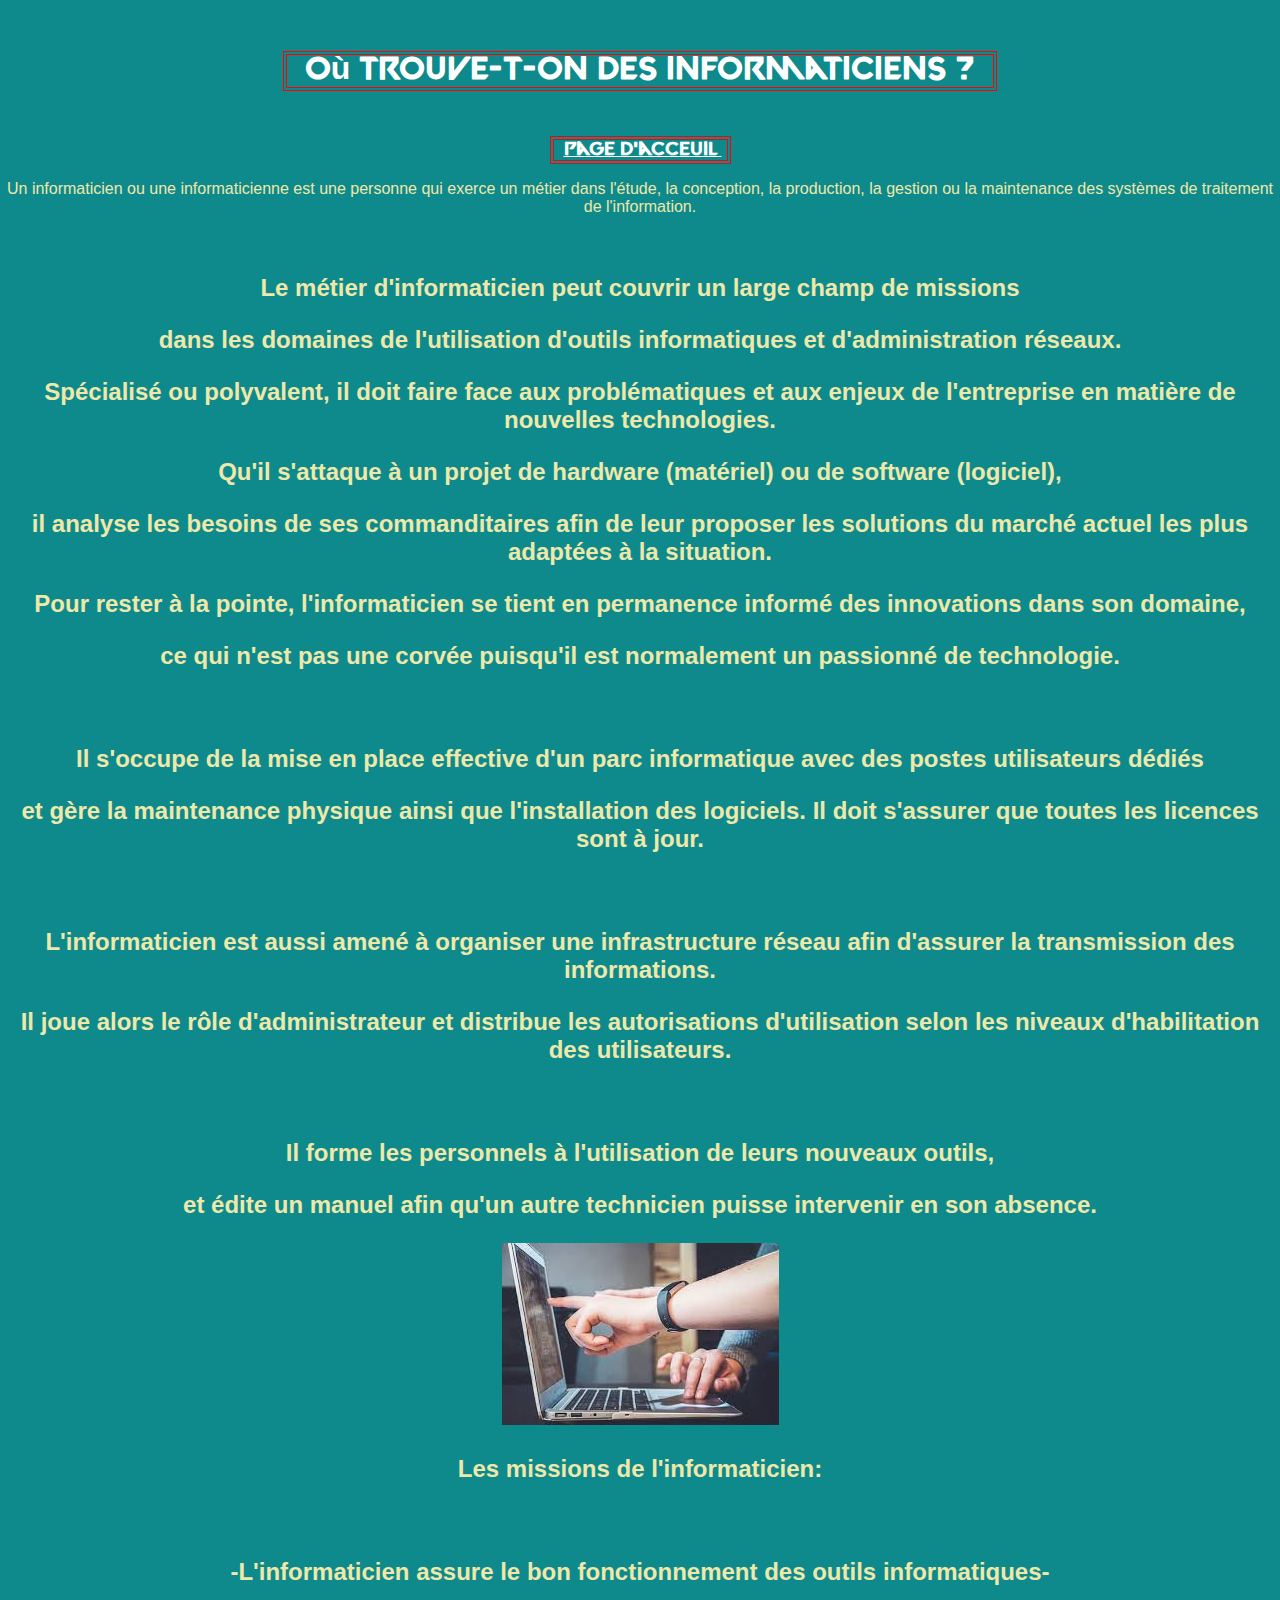
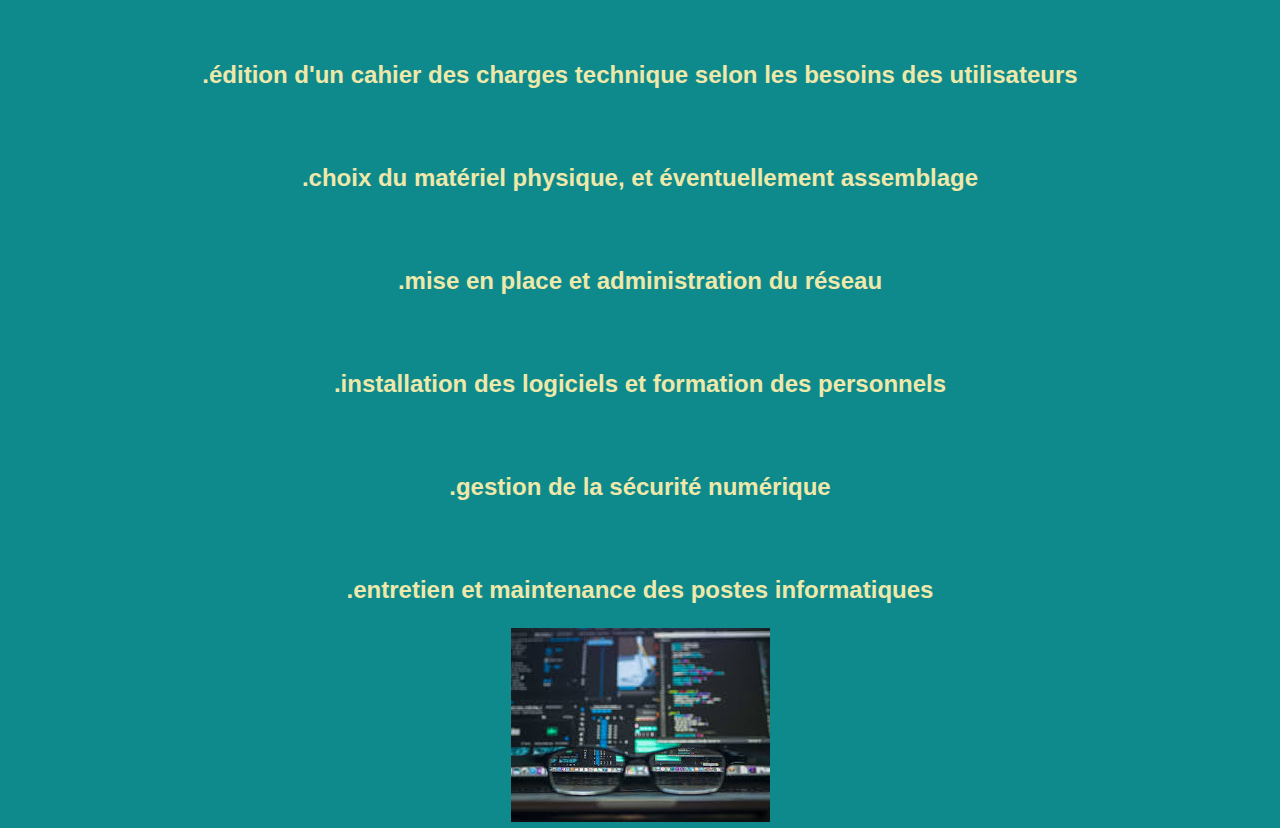
<file: article/pages/Où trouve-t-on des informaticiens .html>
<!DOCTYPE html>
<html lang="en">
<head>
    <meta charset="UTF-8">
    <meta http-equiv="X-UA-Compatible" content="IE=edge">
    <meta name="viewport" content="width=device-width, initial-scale=1.0">
    <link rel="stylesheet" href="../css/style.css"/>
    <title>Où trouve-t-on des informaticiens ?</title>
</head>
<body>
    


    <h1 class="styletextevalorant"><span style="border: 4px double red;">&nbsp; Où trouve-t-on des informaticiens ? &nbsp; <br></span></h1>
    
    <h3 class="styletextevalorant"><span style="border: 4px double red;">&nbsp; <a href="../../index.html" target="_blank">page d'acceuil </a> &nbsp; <br></span></h3>

    <p><j class="courttexteconfiguration">Un informaticien ou une informaticienne est une personne qui exerce un métier dans l'étude, la conception,
         la production, la gestion ou la maintenance des systèmes de traitement de l'information.</j></p>
   
       <br>
    
        <h2 class="texte_auto-formation"><p><j class="texteconfiguration">Le métier d'informaticien peut couvrir un large champ de missions </j></p>
            <p><j class="texteconfiguration">dans les domaines de l'utilisation d'outils informatiques et d'administration réseaux.</j></p>  
            <p><j class="texteconfiguration">Spécialisé ou polyvalent, il doit faire face aux problématiques et aux enjeux de l'entreprise en matière de nouvelles technologies.</j></p>
            <p><j class="texteconfiguration">Qu'il s'attaque à un projet de hardware (matériel) ou de software (logiciel), </j></p>
            <p><j class="texteconfiguration">il analyse les besoins de ses commanditaires afin de leur proposer les solutions du marché actuel les plus adaptées à la situation. </j></p>
            <p><j class="texteconfiguration">Pour rester à la pointe, l'informaticien se tient en permanence informé des innovations dans son domaine,</j></p>        
            <p><j class="texteconfiguration">ce qui n'est pas une corvée puisqu'il est normalement un passionné de technologie.</j></p>  
            <br>
            <p><j class="texteconfiguration">Il s'occupe de la mise en place effective d'un parc informatique avec des postes utilisateurs dédiés</j></p> 
            <p><j class="texteconfiguration">et gère la maintenance physique ainsi que l'installation des logiciels. Il doit s'assurer que toutes les licences sont à jour.</j></p> 
            <br>
            <p><j class="texteconfiguration">L'informaticien est aussi amené à organiser une infrastructure réseau afin d'assurer la transmission des informations.</j></p> 
            <p><j class="texteconfiguration">Il joue alors le rôle d'administrateur et distribue les autorisations d'utilisation selon les niveaux d'habilitation des utilisateurs.</j></p> 
            <br>
            <p><j class="texteconfiguration">Il forme les personnels à l'utilisation de leurs nouveaux outils, </j></p> 
            <p><j class="texteconfiguration">et édite un manuel afin qu'un autre technicien puisse intervenir en son absence.</j></p> 


                                    <img class="autoconfiguration" src="../../img/informaticien.jfif" />


            <br>
            <p><j class="texteconfiguration">Les missions de l'informaticien:</j></p> 
            <br>
            <p><j class="texteconfiguration">-L'informaticien assure le bon fonctionnement des outils informatiques-</j></p> 
            <br>
            <p><j class="texteconfiguration"> .édition d'un cahier des charges technique selon les besoins des utilisateurs</j></p> 
            <br>
            <p><j class="texteconfiguration"> .choix du matériel physique, et éventuellement assemblage</j></p> 
            <br>
            <p><j class="texteconfiguration"> .mise en place et administration du réseau</j></p> 
            <br>
            <p><j class="texteconfiguration"> .installation des logiciels et formation des personnels</j></p> 
            <br>
            <p><j class="texteconfiguration"> .gestion de la sécurité numérique</j></p> 
            <br>
            <p><j class="texteconfiguration"> .entretien et maintenance des postes informatiques</j></p> 


                                    <img class="autoconfiguration" src="../../img/informaticien2.jfif" />


        <br>                         
        </h2>    


</body>
</html>
</file>
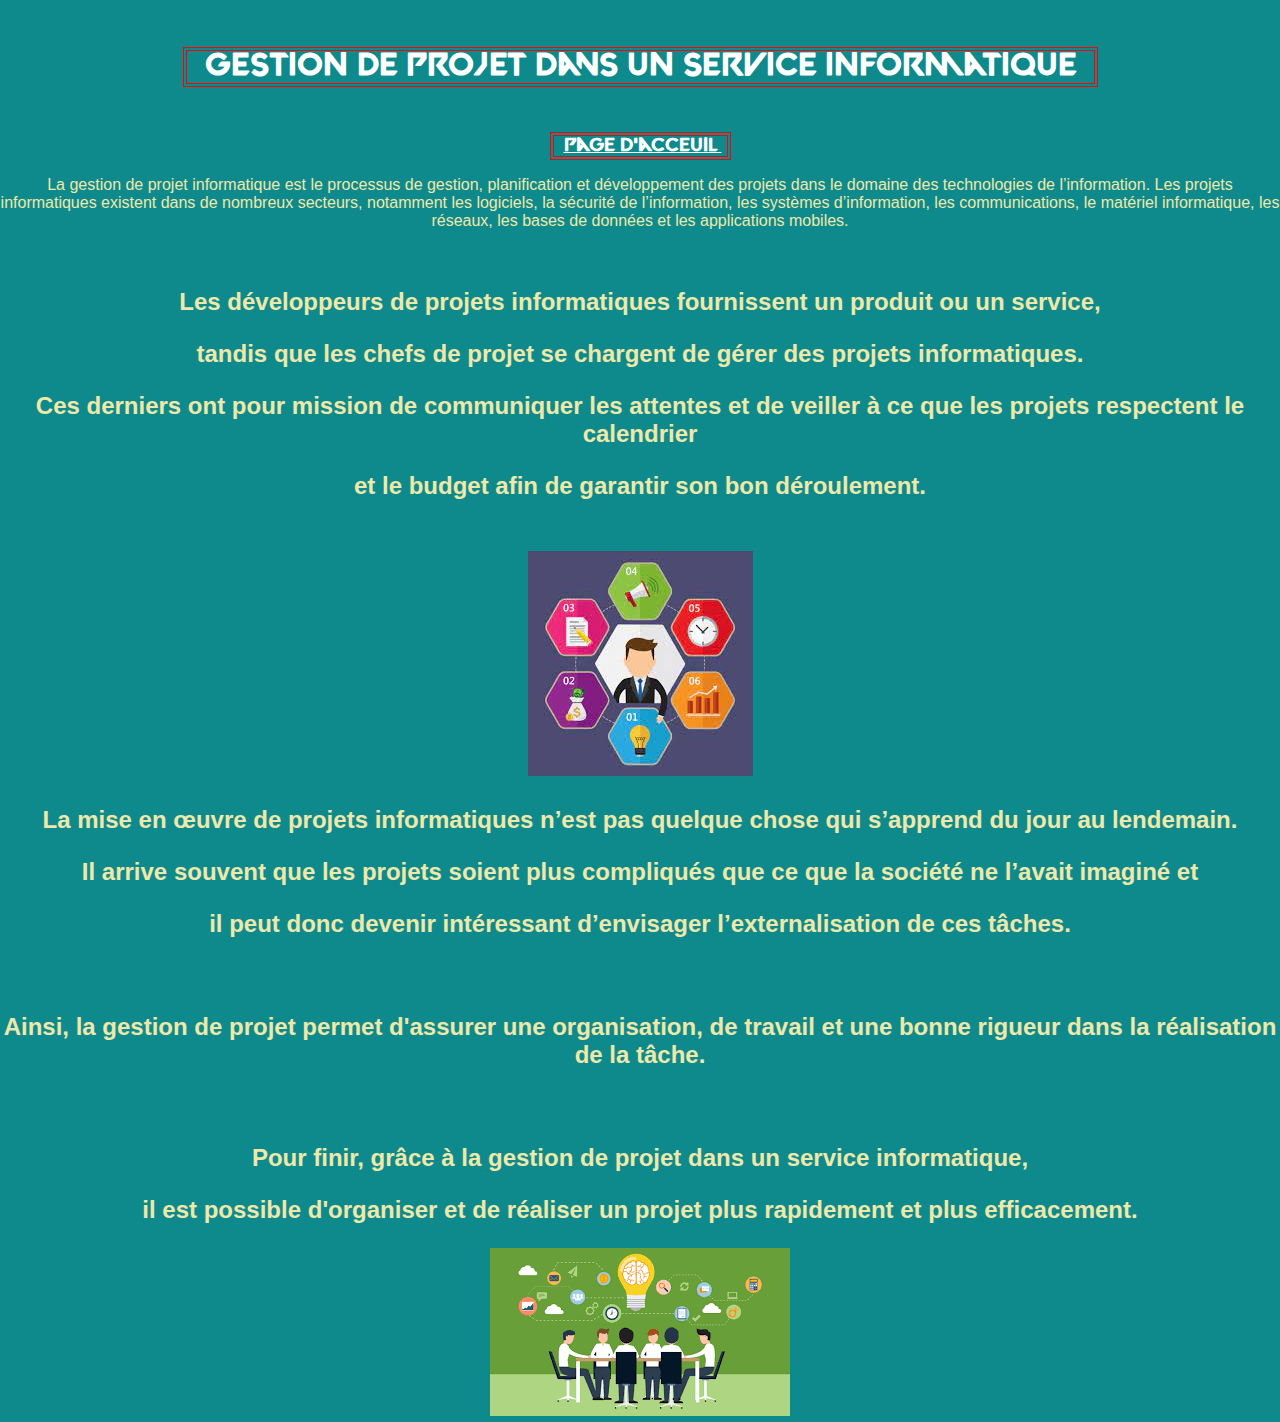
<file: article/pages/Pourquoi faire de la gestion de projet dans un service informatique.hyml.html>
<!DOCTYPE html>
<html lang="en">
<head>
    <meta charset="UTF-8">
    <meta http-equiv="X-UA-Compatible" content="IE=edge">
    <meta name="viewport" content="width=device-width, initial-scale=1.0">
    <link rel="stylesheet" href="../css/style.css"/>
    <title>Pourquoi faire de la gestion de projet dans un service informatique ?</title>
</head>
<body>
    

    <h1 class="styletextevalorant"><span style="border: 4px double red;">&nbsp; gestion de projet dans un service informatique &nbsp; <br></span></h1>
    
    <h3 class="styletextevalorant"><span style="border: 4px double red;">&nbsp; <a href="../../index.html" target="_blank">page d'acceuil </a> &nbsp; <br></span></h3>

    <p><j class="courttexteconfiguration">La gestion de projet informatique est le processus de gestion, planification et développement des projets dans le domaine des technologies de l’information.
        Les projets informatiques existent dans de nombreux secteurs, notamment les logiciels, la sécurité de l’information, les systèmes d’information, les communications, 
       le matériel informatique, les réseaux, les bases de données et les applications mobiles.</j></p>
   
       <br>
       <h2 class="texte_auto-formation"><p><j class="texteconfiguration">Les développeurs de projets informatiques fournissent un produit ou un service,</j></p>
           <p><j class="texteconfiguration"> tandis que les chefs de projet se chargent de gérer des projets informatiques.</j></p>  
           <p><j class="texteconfiguration">Ces derniers ont pour mission de communiquer les attentes et de veiller à ce que les projets respectent le calendrier</j></p>
           <p><j class="texteconfiguration">et le budget afin de garantir son bon déroulement.</j></p>
           <br>
           <img class="autoconfiguration" src="../../img/gestion de projet1.jfif" />

           <p><j class="texteconfiguration">La mise en œuvre de projets informatiques n’est pas quelque chose qui s’apprend du jour au lendemain. </j></p>
           <p><j class="texteconfiguration">Il arrive souvent que les projets soient plus compliqués que ce que la société ne l’avait imaginé et</j></p>
           <p><j class="texteconfiguration">il peut donc devenir intéressant d’envisager l’externalisation de ces tâches.</j></p>
           <br>
           <p><j class="texteconfiguration">Ainsi, la gestion de projet permet d'assurer une organisation, de travail et une bonne rigueur dans la réalisation de la tâche.</j></p>
           <br>
           <p><j class="texteconfiguration">Pour finir, grâce à la gestion de projet dans un service informatique,</j></p>
           <p><j class="texteconfiguration">il est possible d'organiser et de réaliser un projet plus rapidement et plus efficacement.</j></p>

           
        <img class="autoconfiguration" src="../../img/gestion de projet2.png" />


                                   
       </h2>  

</body>
</html>
</file>
<file: article/css/style.css>
/*case avec bordure rouge */


@font-face {
	font-family: "valorant";
	src: url('./font/valorant/Valorant\ Font.ttf');
}

body
{
    background: rgb(14,138,140);
}




h1  /*texte*/
{
    font-family: 'valorant', 'arial';
    color: white;
    text-align: center;
}



.hrtop .progress 
{
  position: fixed;
  top: 0;
  height: 3px;
  transition: width .25s ease;
  margin: 100px;
}

div 
{
  display: block;
}


.styletextevalorant
 {
    font-family: 'valorant','arial';
    text-align: center;
    color: white;
  }

  li /*liste*/
  {
    font-family: 'valorant', 'arial';
    text-decoration: underline white;
    text-align: center;
}


h4  /*texte*/
{
  
    color: white;
}

h2  /*texte*/
{
    color: palegoldenrod;
    text-align: center;
}

.lien  
{
    color: violet;
    text-align: center;
}


p
{
    font-family: 'vamorant', 'arial';
    color: palegoldenrod;
    text-align: center;
}

a
{
    color: white;
    text-decoration: underline;    
}

.textecases
{
  text-align: center;
  color: white;

 
  width: max-content;
  margin: auto;
  border-spacing: 1cm;
}

tr
{
  background-color: gray;
}


.imagecases
{
  width: 6cm;
  height: 4cm;
  transition: transform .1s;
}



.imagecases:hover
{
  -ms-transform: scale(1.5); /* IE 9 */
  -webkit-transform: scale(1.5); /* Safari 3-8 */
  transform: scale(1.5);
}




.position
{
  position: inherit;
}


table
{
  margin: 50px;
}


.textebouton
{
  padding: 50px;
  text-align: unset;
}




.casecentrer
{
  padding: 1px;
}



/*page auto formation*/




.courttexteformation
{
  position: relative;
}


.courttexteformation::before {  
  transform: scaleX(0);
  transform-origin: bottom right;
}

.courttexteformation:hover::before {
  transform: scaleX(1);
  transform-origin: bottom left;
}

.courttexteformation::before {
  content: " ";
  display: block;
  position: absolute;
  top: 0; right: 0; bottom: 0; left: 0;
  inset: 0 0 0 0;
  background: rgb(0, 0, 0);
  z-index: -1;
  transition: transform .3s ease;
  width: 150%;
}






.texte_auto-formation
{
  text-align: center;
}

.autoformation
{
  size: 3cm;
  margin: 1cm;
}


.texteformation::before {  
  transform: scaleX(0);
  transform-origin: bottom right;
}

.texteformation:hover::before {
  transform: scaleX(1);
  transform-origin: bottom left;
}

.texteformation::before {
  content: " ";
  display: block;
  position: absolute;
  top: 0; right: 0; bottom: 0; left: 0;
  inset: 0 0 0 0;
  background: rgb(0, 47, 255);
  z-index: -1;
  transition: transform .3s ease;
}

.texteformation {
  position: relative;
}





/*page configuration d'un ordinateur*/


.courttexteconfiguration
{
  position: relative;
}

.courttexteconfiguration::before {  
  transform: scaleX(0);
  transform-origin: bottom right;
}

.courttexteconfiguration:hover::before {
  transform: scaleX(1);
  transform-origin: bottom left;
}

.courttexteconfiguration::before {
  content: " ";
  display: block;
  position: absolute;
  top: 0; right: 0; bottom: 0; left: 0;
  inset: 0 0 0 0;
  background: rgb(0, 0, 0);
  z-index: -1;
  transition: transform .3s ease;
  width: 170%;
}

.texte_configuration
{
  text-align: center;
}

.configuration
{
  size: 3cm;
  margin: 1cm;
}

.texteconfiguration::before {  
  transform: scaleX(0);
  transform-origin: bottom right;
}

.texteconfiguration:hover::before {
  transform: scaleX(1);
  transform-origin: bottom left;
}

.texteconfiguration::before {
  content: " ";
  display: block;
  position: absolute;
  top: 0; right: 0; bottom: 0; left: 0;
  inset: 0 0 0 0;
  background: rgb(0, 47, 255);
  z-index: -1;
  transition: transform .3s ease;
}

.texteconfiguration {
  position: relative;
}






            /*bouton page index*/




            .bouton
            {
              display: flex;
              align-items: center;
              justify-content: center;
              text-align: justify;
              margin: 50px;
            }
            
            
          


            .glow-on-hover {
                width: 220px;
                height: 50px;
                border: none;
                outline: none;
                color: #fff;
                background: #111;
                cursor: pointer;
                position: relative;
                z-index: 0;
                border-radius: 10px;
                text-align: center;
            }
            
            .glow-on-hover:before {
                content: '';
                background: linear-gradient(45deg, #ff0000, #ff7300, #fffb00, #48ff00, #00ffd5, #002bff, #7a00ff, #ff00c8, #ff0000);
                position: absolute;
                top: -2px;
                left:-2px;
                background-size: 400%;
                z-index: -1;
                filter: blur(5px);
                width: calc(100% + 4px);
                height: calc(100% + 4px);
                animation: glowing 20s linear infinite;
                opacity: 0;
                transition: opacity .3s ease-in-out;
                border-radius: 10px;
                text-align: center;
            }
            
            .glow-on-hover:active {
                color: #000
            }
            
            .glow-on-hover:active:after {
                background: transparent;
                text-align: center;
            }
            
            .glow-on-hover:hover:before {
                opacity: 1;
                text-align: center;
            }
            
            .glow-on-hover:after {
                z-index: -1;
                content: '';
                position: absolute;
                width: 100%;
                height: 100%;
                background: #111;
                left: 0;
                top: 0;
                border-radius: 10px;
                text-align: center;
            }
            
            @keyframes glowing {
                0% { background-position: 0 0; }
                50% { background-position: 400% 0; }
                100% { background-position: 0 0; }
            }
            
            
            
            
            
            
            
            
            
            
            /*background index*/
            
            html {
              height:100%;
            }
            
            body {
              margin:0;
            }
            
            .bg {
              animation:slide 3s ease-in-out infinite alternate;
              background-image: linear-gradient(-60deg, #6c3 50%, #09f 50%);
              bottom:0;
              left:-50%;
              opacity:.5;
              position:fixed;
              right:-50%;
              top:0;
              z-index:-1;
            }
            
            .bg2 {
              animation-direction:alternate-reverse;
              animation-duration:4s;
            }
            
            .bg3 {
              animation-duration:5s;
            }
            
            
            
            
            h1 {
              font-family:monospace;
              margin: 50px;
            }
            
            @keyframes slide {
              0% {
                transform:translateX(-25%);
              }
              100% {
                transform:translateX(25%);
              }
            }
</file>
